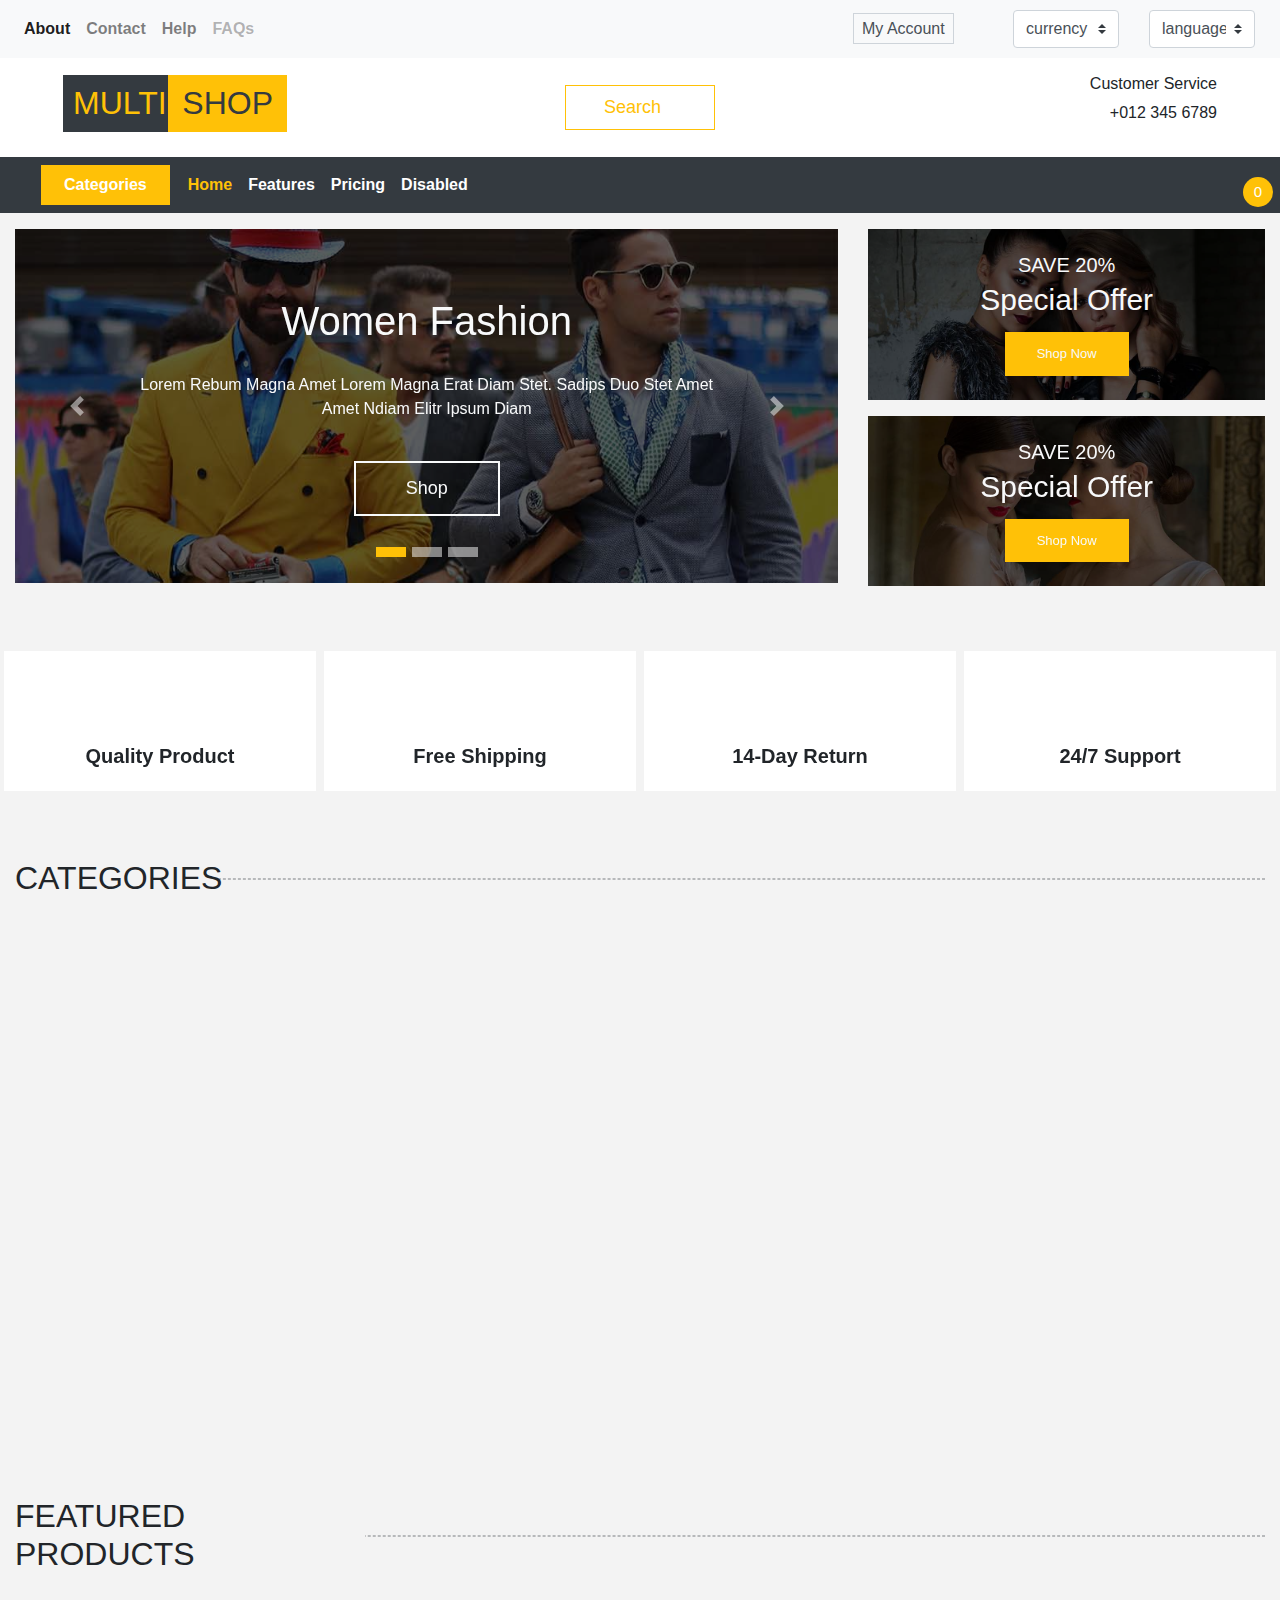
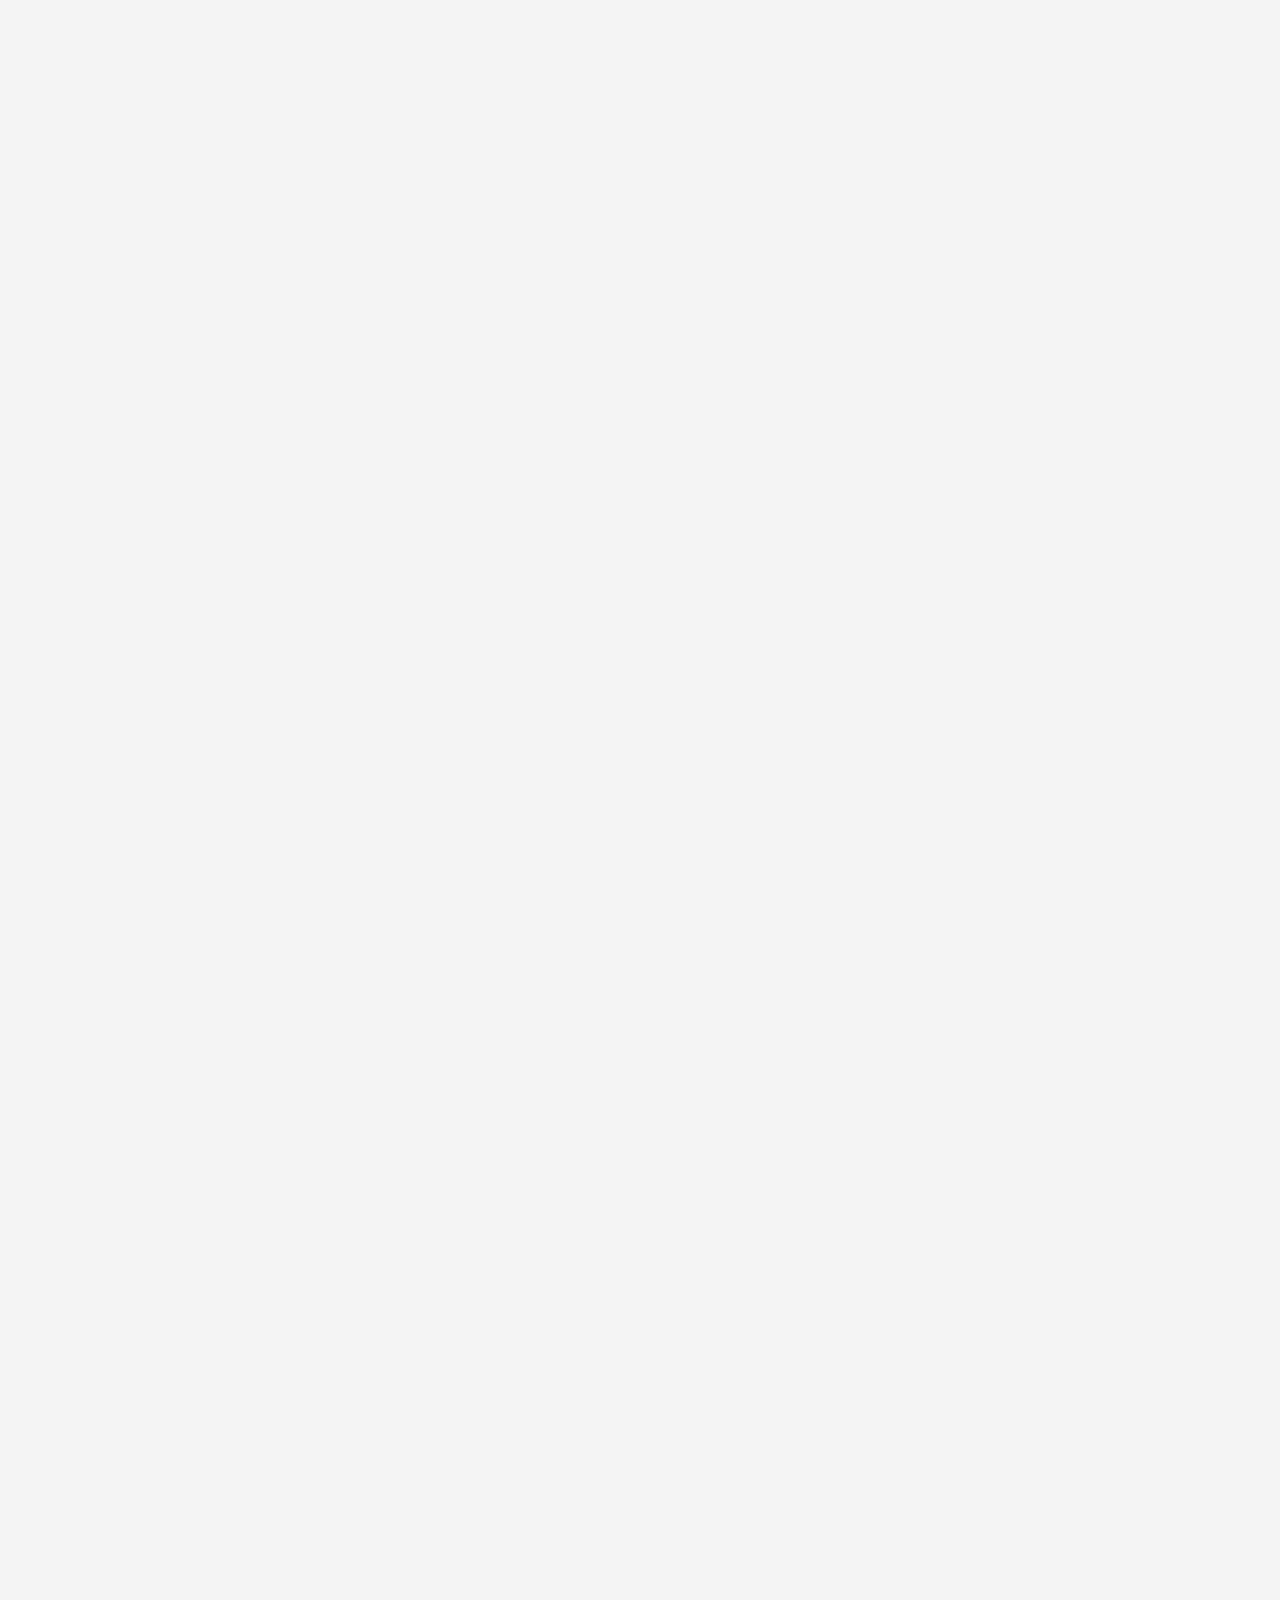
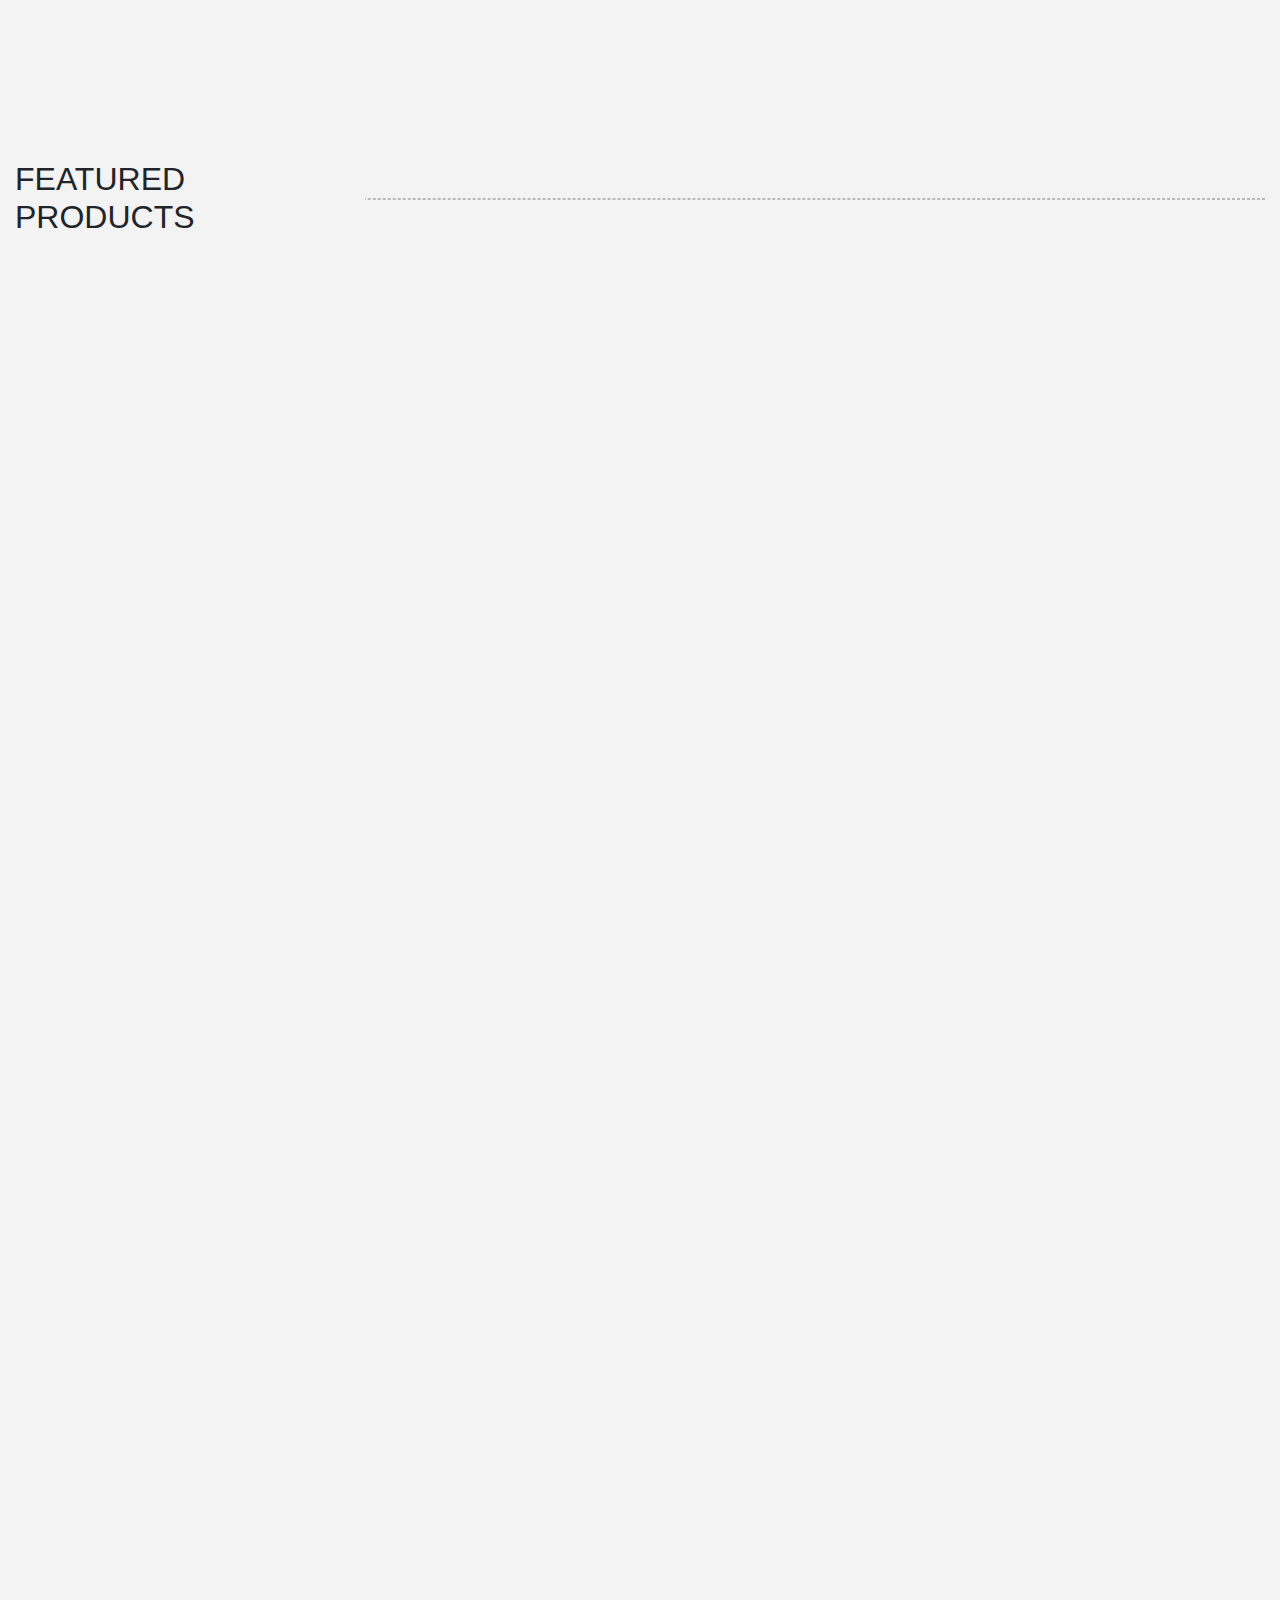
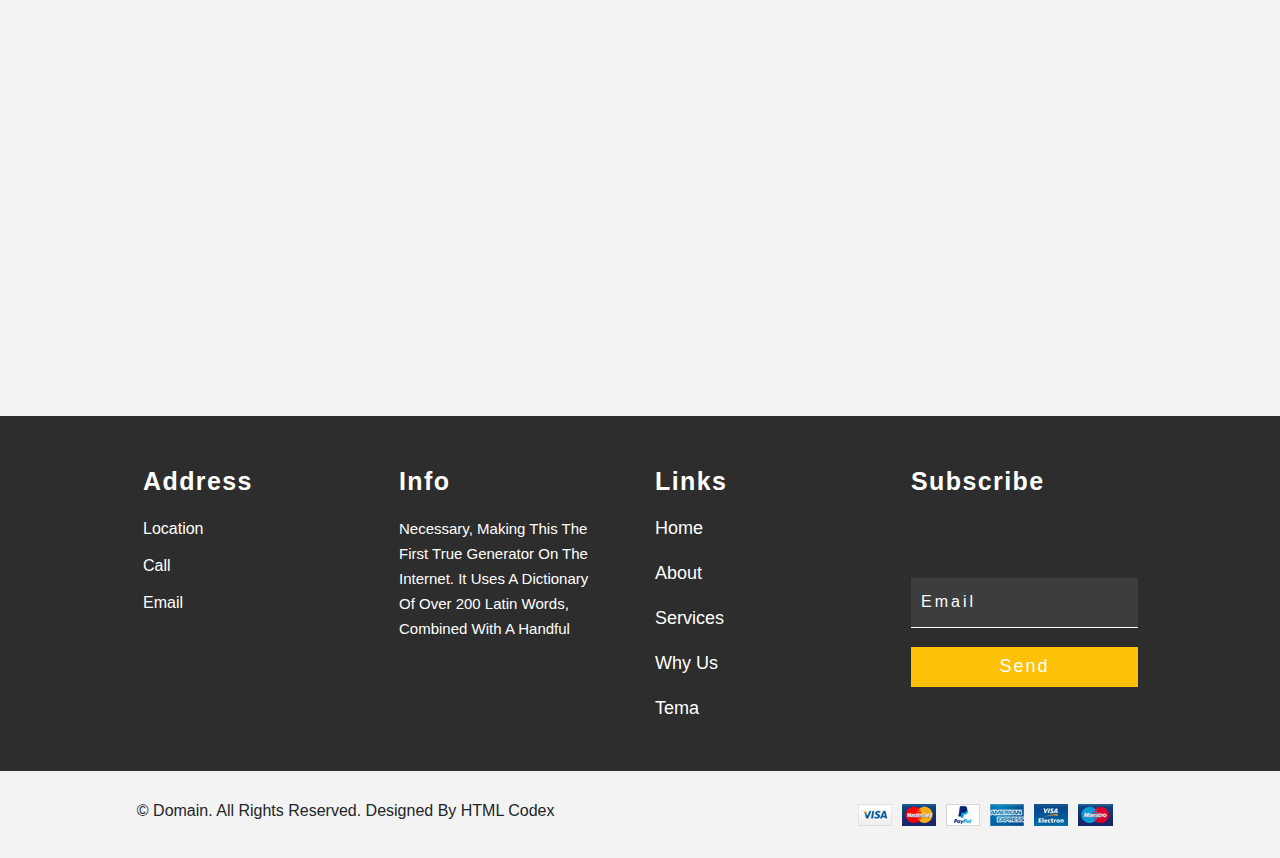
<file: index.html>
<!DOCTYPE html>
<html lang="en">
<head>
    <meta charset="UTF-8">
    <meta name="viewport" content="width=device-width, initial-scale=1.0">
    <title>MULTI SHOP</title>

    <!-- google font  -->

    <!-- font awesome -->
    <link rel="stylesheet" href="https://cdnjs.cloudflare.com/ajax/libs/font-awesome/6.5.1/css/all.min.css" integrity="sha512-DTOQO9RWCH3ppGqcWaEA1BIZOC6xxalwEsw9c2QQeAIftl+Vegovlnee1c9QX4TctnWMn13TZye+giMm8e2LwA==" crossorigin="anonymous" referrerpolicy="no-referrer" />
    <!-- link style bootstrap -->
    <link rel="stylesheet" href="https://cdn.jsdelivr.net/npm/bootstrap@4.0.0/dist/css/bootstrap.min.css" integrity="sha384-Gn5384xqQ1aoWXA+058RXPxPg6fy4IWvTNh0E263XmFcJlSAwiGgFAW/dAiS6JXm" crossorigin="anonymous">

    <!-- Aos -->
    <link rel="stylesheet" href="https://unpkg.com/aos@next/dist/aos.css" />

    <!-- swiper slider  -->
    <link rel="stylesheet" href="https://cdn.jsdelivr.net/npm/swiper@11.0.5/swiper-bundle.min.css">

    <!-- link style -->
    <link rel="stylesheet" href="css/meadia.css">
    <link rel="stylesheet" href="css/style.css">
</head>
<body>
    

    <!-- mass Add to Card -->
    <div class="MassAddToCard">
        <!-- <div class="TextMass">
            <h3>Added to cart</h3>
            <span class="boed"></span>
        </div> -->
    </div>

    <!-- header -->

    <div class="container-fluid bg-light m-10 ">
        <div class="row navbarlist">
            <nav class="col navbar navbar-expand-lg navbar-light ">
                <button class="navbar-toggler" type="button" data-toggle="collapse" data-target="#navbarNavHo" aria-controls="navbarNav" aria-expanded="false" aria-label="Toggle navigation">
                    <span class="navbar-toggler-icon"></span>
                </button>
                <div class="collapse navbar-collapse" id="navbarNavHo">
                    <ul class="navbar-nav">
                        <li class="nav-item active">
                            <a class="nav-link" href="index.html">About <span class="sr-only">(current)</span></a>
                        </li>
                        <li class="nav-item">
                            <a class="nav-link" href="Contact.html">Contact</a>
                        </li>
                        <li class="nav-item">
                            <a class="nav-link" href="#">help</a>
                        </li>
                        <li class="nav-item">
                            <a class="nav-link disabled" href="#">FAQs</a>
                        </li>
                    </ul>
                </div>
            </nav>
            <div class=" d-flex listselect d-inline-flex align-items-center ">
                <div class="col">
                    <div class="searchLink">
                        <span id="Account">my Account <i class="fa-solid fa-caret-down"></i></span>
                        <div class="linkAcount">
                            <a href="login.html">log in</a>
                            <a href="regestar.html">sign up</a>
                        </div>                     
                    </div>
                </div>
                <div class="col">
                    <select class="custom-select">
                        <option hidden>currency</option>
                        <option value="usd">usd</option>
                        <option value="=eur">eur</option>
                        <option value="Gpb">Gpb</option>
                        <option value="Cad">Cad</option>
                    </select>
                </div>
                <div class="col">
                    <select class="custom-select">
                        <option hidden>language</option>
                        <option value="Ar">Ar</option>
                        <option value="=En">En</option>
                        <option value="Rus">Rus</option>
                    </select>
                </div>
            </div> 
        </div>
        
    </div>


    <!-- link search -->
    <div class="container-fluid headertitle ">
        <div class="row align-items-center boxTitle bg-white py-3 px-xl-5 d-lg-flex">
            <div class="col-lg-4 title">
                <a  style="text-decoration: none;"  href=""><h2 class="titleco">MULTI <span>SHOP</span></h2></a>
            </div>
            <div class="col-lg-4 align-items-center searchItem">
                <nav class="navbar navbar-light">
                    <a href="search.html">  
                        <i   class="fa-solid fa-magnifying-glass mr-3"></i>
                        search
                    </a>
                </nav>
            </div>
            <div class="col-lg-4 text-align-center text-right contactTitle">
                <h6>Customer Service</h6>
                <p>+012 345 6789</p>
            </div>
        </div>
    </div>

    

    <!--  -->
    <div class="container-fluid nav-baree  bg-dark">
        <div class="listbr" >
                <nav class="navbar navbar-expand-lg navbar-light ">
                    <button class="navbar-toggler" type="button" data-toggle="collapse" data-target="#navbarNav" aria-controls="navbarNav" aria-expanded="false" aria-label="Toggle navigation">
                        <span class="navbar-toggler-icon"></span>
                    </button>
                    <div class="collapse navbar-collapse " id="navbarNav">
                        <ul class="navbar-nav">
                            <li id="Navlist" class="nav-item categories  active">
                                <a class="nav-link  text-white" href="#">
                                    <i class="fa-solid fa-bars"></i>
                                    categories
                                    <i id="iconArr" class="fa-solid fa-caret-down"></i>
                                </a>
                                <ul class="navList">
                                    <li><a href="">home</a></li>
                                    <li><a href="shop.html">shop</a></li>
                                    <li><a href="">Features</a></li>
                                    <li><a href="">Pricing</a></li>
                                    <li><a href="">Disabled</a></li>
                                </ul>
                            </li>
                            <li class="nav-item active">
                                <a class="nav-link activerr text-warning text-white" href="#">Home <span class="sr-only">(current)</span></a>
                            </li>
                            <li class="nav-item">
                                <a class="nav-link text-white" href="#">Features</a>
                            </li>
                            <li class="nav-item">
                                <a class="nav-link text-white" href="#">Pricing</a>
                            </li>
                            <li class="nav-item">
                                <a class="nav-link text-white" href="#">Disabled</a>
                            </li>
                        </ul>
                    </div>
                </nav>
                <div class="iconshop d-flex ">
                    <div class="ShowAccuont">
                        <a class="text-white mr-5" href="" >
                            <i class="fa-solid fa-user"></i>
                            Account</a>
                    </div>
                    <div class="lave iconsh ">
                        <i class="fa-solid fa-heart"></i>
                    </div>
                    <div class="shoping iconsh">
                        <i onclick="ShowListCard()" class="fa-solid fa-cart-arrow-down"></i>
                        <span id="Shop">0</span>
                    </div>
                </div>
            </div>
    </div>
    <!-- header -->
    <div class="container-fluid headermain head mt-3">
        <div class="row " data-aos="zoom-in">
            <div class="col-lg-8 mb-3 ">
                <!-- <img src="upload/img/carousel-2.jpg" alt=""> -->
                <div id="carouselExampleIndicators" class="carousel slide headimg" data-ride="carousel">
                    <ol class="carousel-indicators">
                        <li data-target="#carouselExampleIndicators" data-slide-to="0" class="active"></li>
                        <li data-target="#carouselExampleIndicators" data-slide-to="1"></li>
                        <li data-target="#carouselExampleIndicators" data-slide-to="2"></li>
                    </ol>
                    <div class="carousel-inner">
                        <div class="carousel-item active">
                        <img class="d-block w-100" src="upload/img/carousel-1.jpg" alt="First slide">
                    </div>
                    <div class="carousel-item">
                        <img class="d-block w-100" src="upload/img/carousel-2.jpg" alt="Second slide">
                    </div>
                    <div class="carousel-item">
                        <img class="d-block w-100" src="upload/img/carousel-3.jpg" alt="Third slide">
                    </div>
                    </div>
                    <a class="carousel-control-prev" href="#carouselExampleIndicators" role="button" data-slide="prev">
                        <span class="carousel-control-prev-icon" aria-hidden="true"></span>
                        <span class="sr-only">Previous</span>
                    </a>
                    <a class="carousel-control-next" href="#carouselExampleIndicators" role="button" data-slide="next">
                        <span class="carousel-control-next-icon" aria-hidden="true"></span>
                        <span class="sr-only">Next</span>
                    </a>
                    <div class="text">
                        <h4>Women Fashion</h4>
                        <p>Lorem rebum magna amet lorem magna erat diam stet. Sadips duo stet amet amet ndiam elitr ipsum diam</p>
                        <a href="#">shop</a>
                    </div>
                </div>
                
            </div>
            <div class="col-lg-4 offerimg">
                <div class="img1">
                    <img src="upload/img/offer-1.jpg" alt="">
                    <div class="text">
                        <h4>SAVE 20%</h4>
                        <p>Special Offer</p>
                        <a href="#">shop Now</a>
                    </div>
                </div>
                <div class="img2 mt-3">
                    <img  src="upload/img/offer-2.jpg" alt="">
                    <div class="text">
                        <h4>SAVE 20%</h4>
                        <p>Special Offer</p>
                        <a href="#">shop Now</a>
                    </div>
                </div>
            </div>
        </div>
    </div>

    <!-- details shoping -->

    <div class="container-fluid details-shoping mt-5 mb-5">
        <div class="row  pb-3 d-flex"  data-aos="zoom-in">
            <div class="m-1 col-lg-3 col-md-6 col-sm-12 pb-1 box ">
                <i class="fa-solid fa-check"></i>
                <p>Quality Product</p>
            </div>
            <div class=" m-1 col-lg-3 col-md-6 col-sm-12 pb-1 box ">
                <i class="fa-solid fa-truck-fast"></i>
                <p>Free Shipping</p>
            </div>
            <div class="m-1 col-lg-3 col-md-6 col-sm-12 pb-1 box ">
                <i class="fa-solid fa-right-left"></i>
                <p>14-Day Return</p>
            </div>
            <div class="m-1  col-lg-3 col-md-6 col-sm-12 pb-1 box ">
                <i class="fa-solid fa-phone-volume"></i>
                <p>24/7 Support</p>
            </div>
        </div>
    </div>


    <!-- CATEGORIES shop -->
    <div class="container-fluid mt-3 mb-5 prodectsShop">
        <div class="titleShop mb-3"> 
            <h2>CATEGORIES</h2>
        </div>
        <div class="p-3 m-auto CategorieShop row  pb-3 d-flex">
            <!-- <div class="m-1 col-lg-3 col-md-6 col-sm-12 pb-1  box d-flex align-items-center justify-content-center ">
                <div class="cateImg w-50">
                    <img class="w-100 " src="upload/img/product-1.jpg" alt="">
                </div>
                <div class="text w-50">
                    <h6>Category Name</h6>
                    <p>100 Products</p>
                </div>
            </div> -->

        </div>
    </div>

    <!-- prodectes to card -->
    <div class="container-fluid mt-3 mb-5 prodectesToCard">
        <div class="titleShop mt-5 mb-5"> 
            <h2>FEATURED PRODUCTS</h2>
        </div>
        <div class="p-3 m-auto prodectesCard prodectesCard1 row mt-5 pb-3 w-100">
            


        </div>
        </div>
    </div>



    
    <!-- Add to Card -->

    <div class="AddToCardHtml"  >
        <div class="listProdect">
            <div class="AddCard">
                <!-- <div class="AddCardoxs">
                    <div class="cateImg">
                        <img class=" " src="upload/img/product-1.jpg" alt="">
                    </div>
                    <div class="text ">
                        <h6>Product Name Goes Here</h6>
                        <p>$123.00 $123.00</p>
                    </div>
                    <div class="count">
                        <input type="range" onchange="" value="1" min="1" max="10" name="" id="">
                        <div class="total">
                            <p>${totalPrice}</p>
                        </div>
                    </div>
                </div>     -->
            </div>
            <div class="buttonCard">
                <button onclick="CancelListBrodect()" class="Cancel" type="button">Cancel</button>
                <p class=" fs-1 p-0 m-0 fw-bold" id="totalpriceCard"></p>
                <button class="ViewProdects" onclick="ViewProdectss()" type="button">ViewProdects</button>
            </div>
        </div>
    </div>


    <!-- imgs Offer -->
    <div class="container-fluid imgsOffer mt-3 mb-3">
        <div class="row offerimg" data-aos="zoom-in-up">
            <div class="img1 col-md-6 mt-3 mb-3">
                <img class="w-100" src="upload/img/offer-1.jpg" alt="">
                <div class="text">
                    <h4>SAVE 20%</h4>
                    <p>Special Offer</p>
                    <a href="#">shop Now</a>
                </div>
            </div>
            <div  class="img2 col-md-6 mt-3 mb-3">
                <img class="w-100"  src="upload/img/offer-2.jpg" alt="">
                <div class="text">
                    <h4>SAVE 20%</h4>
                    <p>Special Offer</p>
                    <a href="#">shop Now</a>
                </div>
            </div>
        </div>
    </div>

<!-- prodectes to card -->
    <div class="container-fluid mt-3 mb-5 prodectesToCard">
        <div class="titleShop mt-5 mb-5"> 
            <h2>FEATURED PRODUCTS</h2>
        </div>
        <div class="p-3 m-auto prodectesCard  prodectesCardOffer row mt-5 pb-3 d-flex">
            

            
        </div>
        </div>
    </div>


    <!-- prodectes to card -->
    <div class="container-fluid prodectesToCard  mt-3 mb-5 d-none">
        <div class="titleShop mb-5 mt-5 "> 
            <h2>RECENT PRODUCTS</h2>
        </div>
        <div class="p-3 m-auto prodectesCard searchProdectesCard row mt-5  pb-3 d-flex">
    
        </div>
        </div>
    </div>




    <!-- show Data Detaills -->
    <div class="ShowDataDetaills w-100 h-100 bg-white d-flex">
        <i onclick="cansel()" class="fa-solid fa-xmark iconCansel"></i>
        <div class="ShowData">
                
        </div>
    </div>



<!-- swiper slider -->
    <div class="container-fluid slideOffer mb-5" data-aos="zoom-in">
        <!-- Slider main container -->
        <div class="swiper">
            <div class="swiper-wrapper">
                <div class="swiper-slide">
                    <img src="upload/img/vendor-1.jpg" alt="">
                </div>
                <div class="swiper-slide">
                    <img src="upload/img/vendor-2.jpg" alt="">
                </div>
                <div class="swiper-slide">
                    <img src="upload/img/vendor-3.jpg" alt="">
                </div>
                <div class="swiper-slide">
                    <img src="upload/img/vendor-4.jpg" alt="">
                </div>
                <div class="swiper-slide">
                    <img src="upload/img/vendor-5.jpg" alt="">
                </div>
                <div class="swiper-slide">
                    <img src="upload/img/vendor-6.jpg" alt="">
                </div>
                <div class="swiper-slide">
                    <img src="upload/img/vendor-7.jpg" alt="">
                </div>
                <div class="swiper-slide">
                    <img src="upload/img/vendor-8.jpg" alt="">
                </div>
            </div>
        </div>
    </div>

        <!-- start footer  -->
<footer>
    <div class="footer row">
        <div class="box col-lg-3">
            <div class="titel">
                <h5>Address</h5>
                <a href="">
                    <i class="fa-solid fa-location-dot"></i>
                    Location
                </a>
                <a href="">
                    <i class="fa-solid fa-phone"></i>
                    Call
                </a>
                <a href="">
                    <i class="fa-solid fa-envelope"></i>
                    Email
                </a>
            </div>
            <div class="icon">
                <a href=""><i class="fa-brands fa-facebook"></i></a>
                <a href=""><i class="fa-brands fa-twitter"></i></a>
                <a href=""><i class="fa-brands fa-linkedin"></i></a>
                <a href=""><i class="fa-brands fa-instagram"></i></a>
                <a href=""><i class="fa-brands fa-youtube"></i></a>
            </div>
        </div>
        <div class="box col-lg-3">
            <h5>Info</h5>
            <p>necessary, making this the first true generator on the Internet. It uses a dictionary of over 200 Latin words, combined with a handful</p>
        </div>
        <div class="box col-lg-3">
            <h5>Links</h5>
            <a href="">Home</a>
            <a href="">About</a>
            <a href="">services</a>
            <a href="">why Us</a>
            <a href="">tema</a>
        </div>
        <div class="box col-lg-3 boxContact">
            <h5>Subscribe</h5>
            <form action="">
                <input type="email" placeholder="Email" value="">
                <input type="submit" value="Send">
            </form>
            <div class="followUs">
                <i class="fa-brands fa-square-facebook"></i>
                <i class="fa-brands fa-instagram"></i>
                <i class="fa-brands fa-twitter"></i>  
                <i class="fa-brands fa-youtube"></i>
                <i class="fa-brands fa-whatsapp"></i>
            </div>
        </div>
    </div>
</footer>
<div class="copy-right row">
    <h6 col>© Domain. All Rights Reserved. Designed by HTML Codex</h6>
    <img col src="upload/img/payments.png" alt="">
</div>
<!-- end footer -->
    



















































    <script src="https://cdn.jsdelivr.net/npm/swiper@11.0.5/swiper-bundle.min.js"></script>
    <script src="https://code.jquery.com/jquery-3.2.1.slim.min.js" integrity="sha384-KJ3o2DKtIkvYIK3UENzmM7KCkRr/rE9/Qpg6aAZGJwFDMVNA/GpGFF93hXpG5KkN" crossorigin="anonymous"></script>
    <script src="https://cdn.jsdelivr.net/npm/popper.js@1.12.9/dist/umd/popper.min.js" integrity="sha384-ApNbgh9B+Y1QKtv3Rn7W3mgPxhU9K/ScQsAP7hUibX39j7fakFPskvXusvfa0b4Q" crossorigin="anonymous"></script>
    <script src="https://cdn.jsdelivr.net/npm/bootstrap@4.0.0/dist/js/bootstrap.min.js" integrity="sha384-JZR6Spejh4U02d8jOt6vLEHfe/JQGiRRSQQxSfFWpi1MquVdAyjUar5+76PVCmYl" crossorigin="anonymous"></script>
    <!--  index js  -->
    <script src="js/index.js"></script>
    <!-- Aso -->
    <script src="https://unpkg.com/aos@next/dist/aos.js"></script>
    <script>
        AOS.init({
            offset: 80,
            duration: 1500,
            delay: 100,
            easing: 'ease', 
            offset: 120,
        });
    </script>
</body>
</html>
</file>
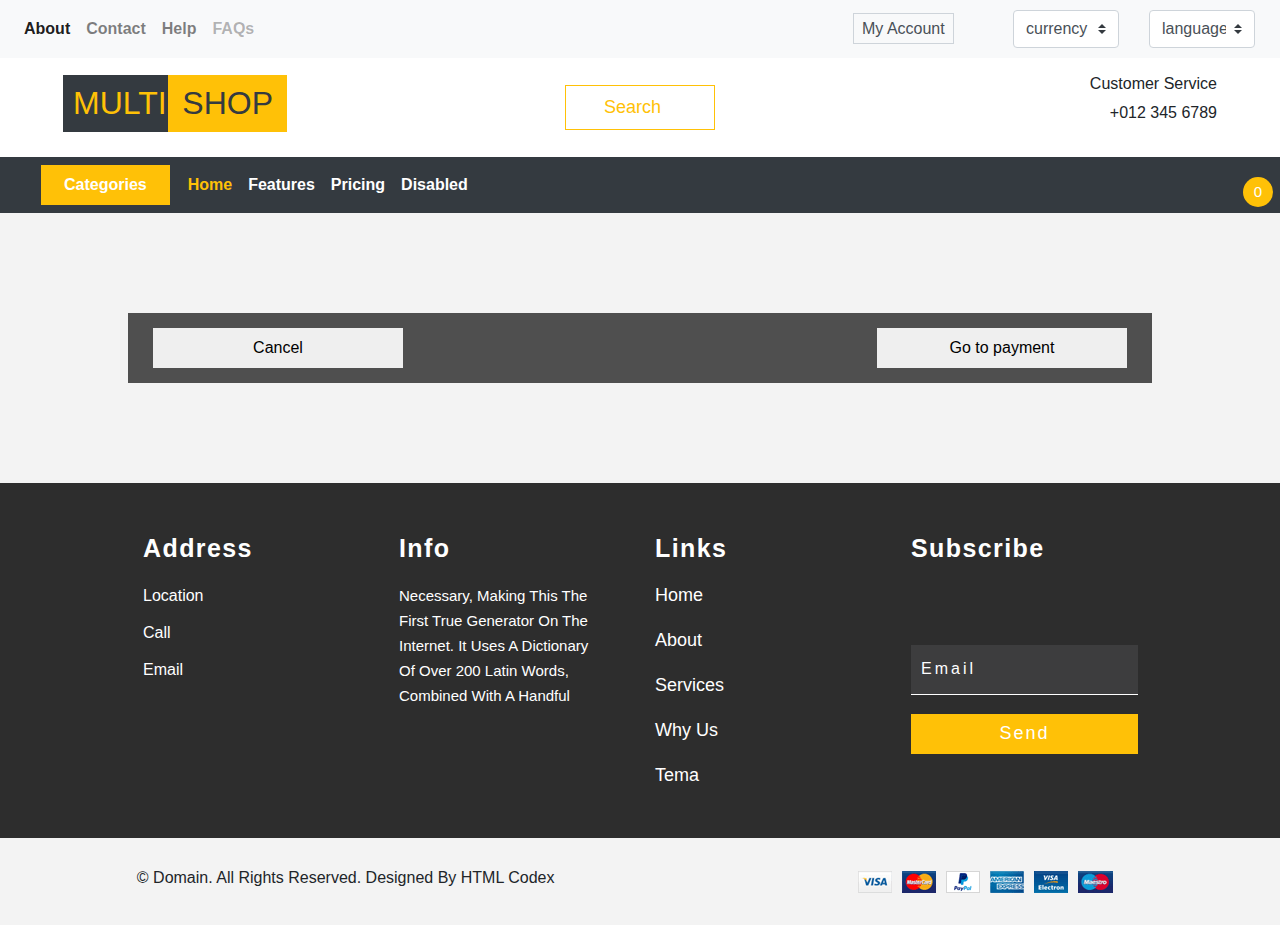
<file: checkProdectss.html>
<!DOCTYPE html>
<html lang="en">
<head>
    <meta charset="UTF-8">
    <meta name="viewport" content="width=device-width, initial-scale=1.0">
    <title>MULTI SHOP</title>

    <!-- google font  -->

    <!-- font awesome -->
    <link rel="stylesheet" href="https://cdnjs.cloudflare.com/ajax/libs/font-awesome/6.5.1/css/all.min.css" integrity="sha512-DTOQO9RWCH3ppGqcWaEA1BIZOC6xxalwEsw9c2QQeAIftl+Vegovlnee1c9QX4TctnWMn13TZye+giMm8e2LwA==" crossorigin="anonymous" referrerpolicy="no-referrer" />
    <!-- link style bootstrap -->
    <link rel="stylesheet" href="https://cdn.jsdelivr.net/npm/bootstrap@4.0.0/dist/css/bootstrap.min.css" integrity="sha384-Gn5384xqQ1aoWXA+058RXPxPg6fy4IWvTNh0E263XmFcJlSAwiGgFAW/dAiS6JXm" crossorigin="anonymous">

    <!-- swiper slider  -->
    <link rel="stylesheet" href="https://cdn.jsdelivr.net/npm/swiper@11.0.5/swiper-bundle.min.css">

    <!-- link style -->
    <link rel="stylesheet" href="css/meadia.css">
    <link rel="stylesheet" href="css/style.css">
</head>
<body>
    

    <!-- mass Add to Card -->
    <div class="MassAddToCard">
        <!-- <div class="TextMass">
            <h3>Added to cart</h3>
            <span class="boed"></span>
        </div> -->
    </div>





    <!-- header -->

    <div class="container-fluid bg-light m-10 ">
        <div class="row navbarlist">
            <nav class="col navbar navbar-expand-lg navbar-light ">
                <button class="navbar-toggler" type="button" data-toggle="collapse" data-target="#navbarNavHo" aria-controls="navbarNav" aria-expanded="false" aria-label="Toggle navigation">
                    <span class="navbar-toggler-icon"></span>
                </button>
                <div class="collapse navbar-collapse" id="navbarNavHo">
                    <ul class="navbar-nav">
                        <li class="nav-item active">
                            <a class="nav-link" href="index.html">About <span class="sr-only">(current)</span></a>
                        </li>
                        <li class="nav-item">
                            <a class="nav-link" href="Contact.html">Contact</a>
                        </li>
                        <li class="nav-item">
                            <a class="nav-link" href="Contact.html">help</a>
                        </li>
                        <li class="nav-item">
                            <a class="nav-link disabled" href="FAQs.html">FAQs</a>
                        </li>
                    </ul>
                </div>
            </nav>
            <div class=" d-flex listselect d-inline-flex align-items-center ">
                <div class="col">
                    <div class="searchLink">
                        <span id="Account">my Account <i class="fa-solid fa-caret-down"></i></span>
                        <div class="linkAcount">
                            <a href="login.html">log in</a>
                            <a href="regestar.html">sign up</a>
                        </div>                     
                    </div>
                </div>
                <div class="col">
                    <select class="custom-select">
                        <option hidden>currency</option>
                        <option value="usd">usd</option>
                        <option value="=eur">eur</option>
                        <option value="Gpb">Gpb</option>
                        <option value="Cad">Cad</option>
                    </select>
                </div>
                <div class="col">
                    <select class="custom-select">
                        <option hidden>language</option>
                        <option value="Ar">Ar</option>
                        <option value="En">En</option>
                        <option value="Rus">Rus</option>
                    </select>
                </div>
            </div> 
        </div>
        
    </div>


    <!-- link search -->
    <div class="container-fluid headertitle ">
        <div class="row align-items-center boxTitle bg-white py-3 px-xl-5 d-lg-flex">
            <div class="col-lg-4 title">
                <a style="text-decoration: none;"  href=""><h2 class="titleco">MULTI <span>SHOP</span></h2></a>
            </div>
            <div class="col-lg-4 align-items-center searchItem">
                <nav class="navbar navbar-light">
                    <a href="search.html">  
                        <i   class="fa-solid fa-magnifying-glass mr-3"></i>
                        search
                    </a>
                </nav>
            </div>
            <div class="col-lg-4 text-align-center text-right contactTitle">
                <h6>Customer Service</h6>
                <p>+012 345 6789</p>
            </div>
        </div>
    </div>

    

    <!--  -->
    <div class="container-fluid nav-baree  bg-dark">
        <div class="listbr" >
                <nav class="navbar navbar-expand-lg navbar-light ">
                    <button class="navbar-toggler" type="button" data-toggle="collapse" data-target="#navbarNav" aria-controls="navbarNav" aria-expanded="false" aria-label="Toggle navigation">
                        <span class="navbar-toggler-icon"></span>
                    </button>
                    <div class="collapse navbar-collapse " id="navbarNav">
                        <ul class="navbar-nav">
                            <li id="Navlist" class="nav-item categories  active">
                                <a class="nav-link  text-white" href="#">
                                    <i class="fa-solid fa-bars"></i>
                                    categories
                                    <i id="iconArr" class="fa-solid fa-caret-down"></i>
                                </a>
                                <ul class="navList">
                                    <li><a href="index.html">home</a></li>
                                    <li><a href="shop.html">shop</a></li>
                                    <li><a href="shop.html">Features</a></li>
                                    <li><a href="shop.html">Pricing</a></li>
                                    <li><a href="shop.html">Disabled</a></li>
                                </ul>
                            </li>
                            <li class="nav-item active">
                                <a class="nav-link activerr text-warning text-white" href="#">Home <span class="sr-only">(current)</span></a>
                            </li>
                            <li class="nav-item">
                                <a class="nav-link text-white" href="shop.html">Features</a>
                            </li>
                            <li class="nav-item">
                                <a class="nav-link text-white" href="shop.html">Pricing</a>
                            </li>
                            <li class="nav-item">
                                <a class="nav-link text-white" href="shop.html">Disabled</a>
                            </li>
                        </ul>
                    </div>
                </nav>
                <div class="iconshop d-flex ">
                    <div class="ShowAccuont">
                        <a class="text-white mr-5" href="" >
                            <i class="fa-solid fa-user"></i>
                            Account</a>
                    </div>
                    <div class="lave iconsh ">
                        <i class="fa-solid fa-heart"></i>
                    </div>
                    <div class="shoping iconsh">
                        <i onclick="ShowListCard()" class="fa-solid fa-cart-arrow-down"></i>
                        <span id="Shop">0</span>
                    </div>
                </div>
            </div>
    </div>
    



    <!-- CATEGORIES shop -->
    <div class="container-fluid mt-3 mb-5 prodectsShop d-none">
        <div class="titleShop mb-3"> 
            <h2>CATEGORIES</h2>
        </div>
        <div class="p-3 m-auto CategorieShop row  pb-3 d-flex">

        </div>
    </div>



    <!-- prodectes to card -->
    <div class="container-fluid mt-3 mb-5 prodectesToCard d-none">
        <div class="titleShop mt-5 mb-5"> 
            <h2>FEATURED PRODUCTS</h2>
        </div>
        <div class="p-3 m-auto prodectesCard prodectesCard1 row mt-5 pb-3 d-flex">
            
        </div>
        </div>
    </div>



    
    <!-- Add to Card -->

    <div class="AddToCardHtml AddToCardcheckHtml">
        <div class="listProdect">
            <div class="AddCard checkprodect">
                
            </div>
            <div class="buttonCard buttonCardcheck">
                <button onclick="Cancellistcheckprodect()" class="Cancel" type="button">Cancel</button>
                <button class="ViewProdects" onclick="Gotopayment()" type="button">Go to payment</button>
            </div>
        </div>
    </div>


    

<!-- prodectes to card -->
    <div class="container-fluid mt-3 mb-5 prodectesToCard d-none">
        <div class="titleShop mt-5 mb-5"> 
            <h2>FEATURED PRODUCTS</h2>
        </div>
        <div class="p-3 m-auto prodectesCard  prodectesCardOffer row mt-5 pb-3 d-flex">
            

            
        </div>
        </div>
    </div>


    <!-- prodectes to card -->
    <div class="container-fluid prodectesToCard  mt-3 mb-5 d-none">
        <div class="titleShop mb-5 mt-5 "> 
            <h2>RECENT PRODUCTS</h2>
        </div>
        <div class="p-3 m-auto prodectesCard searchProdectesCard row mt-5  pb-3 d-flex">
    
        </div>
        </div>
    </div>




    <!-- show Data Detaills -->
    <div class="ShowDataDetaills w-100 h-100 bg-white d-none">
        <i onclick="cansel()" class="fa-solid fa-xmark iconCansel"></i>
        <div class="ShowData">
                
        </div>
    </div>




        <!-- start footer  -->
<footer>
    <div class="footer row">
        <div class="box col-lg-3">
            <div class="titel">
                <h5>Address</h5>
                <a href="">
                    <i class="fa-solid fa-location-dot"></i>
                    Location
                </a>
                <a href="">
                    <i class="fa-solid fa-phone"></i>
                    Call
                </a>
                <a href="">
                    <i class="fa-solid fa-envelope"></i>
                    Email
                </a>
            </div>
            <div class="icon">
                <a href=""><i class="fa-brands fa-facebook"></i></a>
                <a href=""><i class="fa-brands fa-twitter"></i></a>
                <a href=""><i class="fa-brands fa-linkedin"></i></a>
                <a href=""><i class="fa-brands fa-instagram"></i></a>
                <a href=""><i class="fa-brands fa-youtube"></i></a>
            </div>
        </div>
        <div class="box col-lg-3">
            <h5>Info</h5>
            <p>necessary, making this the first true generator on the Internet. It uses a dictionary of over 200 Latin words, combined with a handful</p>
        </div>
        <div class="box col-lg-3">
            <h5>Links</h5>
            <a href="">Home</a>
            <a href="">About</a>
            <a href="">services</a>
            <a href="">why Us</a>
            <a href="">tema</a>
        </div>
        <div class="box col-lg-3 boxContact">
            <h5>Subscribe</h5>
            <form action="">
                <input type="email" placeholder="Email" value="">
                <input type="submit" value="Send">
            </form>
            <div class="followUs">
                <i class="fa-brands fa-square-facebook"></i>
                <i class="fa-brands fa-instagram"></i>
                <i class="fa-brands fa-twitter"></i>  
                <i class="fa-brands fa-youtube"></i>
                <i class="fa-brands fa-whatsapp"></i>
            </div>
        </div>
    </div>
</footer>
<div class="copy-right row">
    <h6 col>© Domain. All Rights Reserved. Designed by HTML Codex</h6>
    <img col src="upload/img/payments.png" alt="">
</div>
<!-- end footer -->
    



















































    <script src="https://cdn.jsdelivr.net/npm/swiper@11.0.5/swiper-bundle.min.js"></script>
    <script src="https://code.jquery.com/jquery-3.2.1.slim.min.js" integrity="sha384-KJ3o2DKtIkvYIK3UENzmM7KCkRr/rE9/Qpg6aAZGJwFDMVNA/GpGFF93hXpG5KkN" crossorigin="anonymous"></script>
    <script src="https://cdn.jsdelivr.net/npm/popper.js@1.12.9/dist/umd/popper.min.js" integrity="sha384-ApNbgh9B+Y1QKtv3Rn7W3mgPxhU9K/ScQsAP7hUibX39j7fakFPskvXusvfa0b4Q" crossorigin="anonymous"></script>
    <script src="https://cdn.jsdelivr.net/npm/bootstrap@4.0.0/dist/js/bootstrap.min.js" integrity="sha384-JZR6Spejh4U02d8jOt6vLEHfe/JQGiRRSQQxSfFWpi1MquVdAyjUar5+76PVCmYl" crossorigin="anonymous"></script>

    <script src="js/index.js"></script>
</body>
</html>
</file>
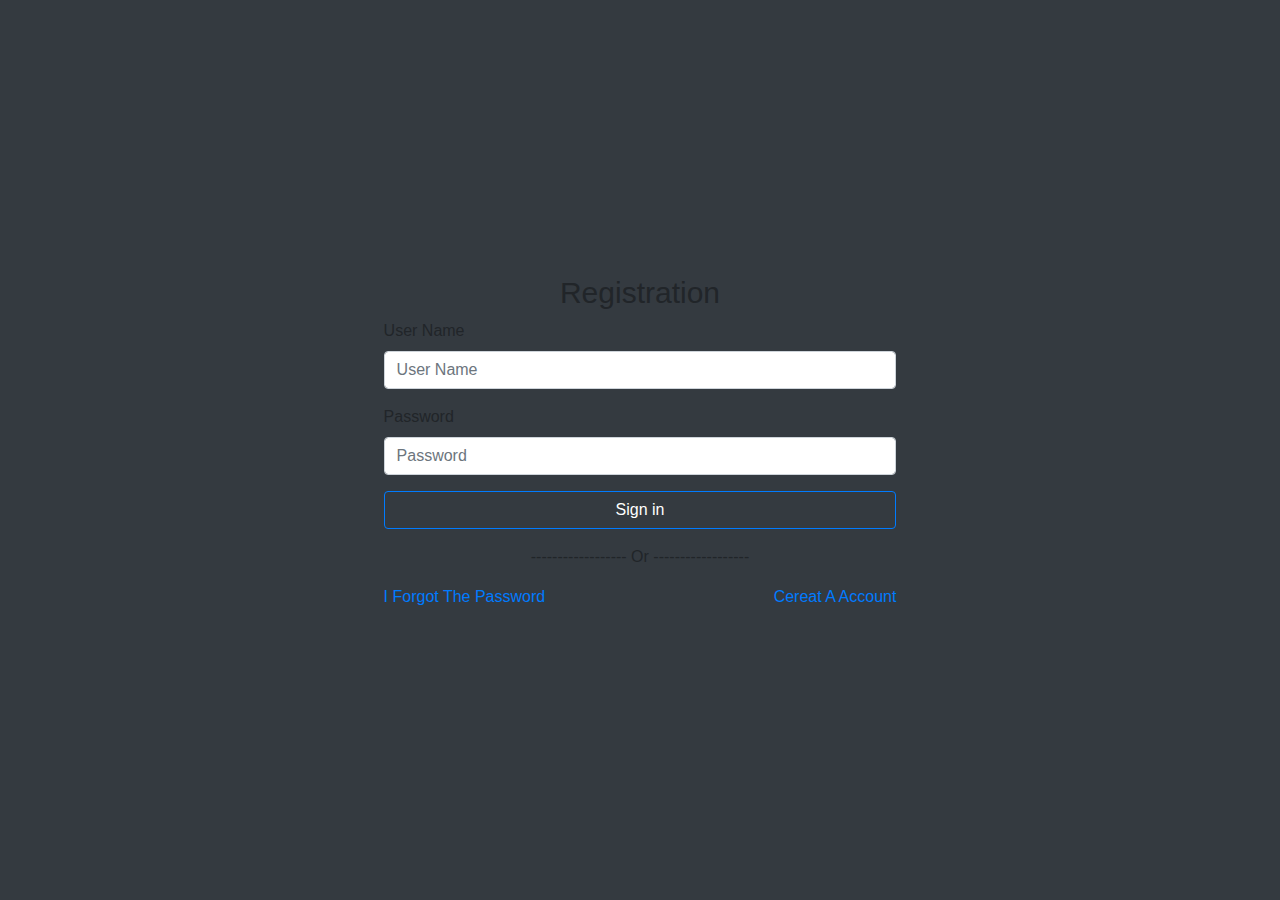
<file: login.html>
<!DOCTYPE html>
<html lang="en">
<head>
    <meta charset="UTF-8">
    <meta name="viewport" content="width=device-width, initial-scale=1.0">
    <title>MULTI SHOP</title>

    <!-- google font  -->

    <!-- font awesome -->
    <link rel="stylesheet" href="https://cdnjs.cloudflare.com/ajax/libs/font-awesome/6.5.1/css/all.min.css" integrity="sha512-DTOQO9RWCH3ppGqcWaEA1BIZOC6xxalwEsw9c2QQeAIftl+Vegovlnee1c9QX4TctnWMn13TZye+giMm8e2LwA==" crossorigin="anonymous" referrerpolicy="no-referrer" />
    <!-- link style bootstrap -->
    <link rel="stylesheet" href="https://cdn.jsdelivr.net/npm/bootstrap@4.0.0/dist/css/bootstrap.min.css" integrity="sha384-Gn5384xqQ1aoWXA+058RXPxPg6fy4IWvTNh0E263XmFcJlSAwiGgFAW/dAiS6JXm" crossorigin="anonymous">

    <!-- swiper slider  -->
    <link rel="stylesheet" href="https://cdn.jsdelivr.net/npm/swiper@11.0.5/swiper-bundle.min.css">

    <!-- link style -->
    <link rel="stylesheet" href="css/meadia.css">
    <link rel="stylesheet" href="css/style.css">
</head>
<body class="h-login">
    

    <div class="container-fluid w-100 h-100 m-auto">
        <div class="row w-100 m-auto h-100 d-flex align-items-center justify-content-center">
            
            <form class="form-login" novalidate>
                <h3 class="d-flex align-items-center">registration</h3>
                <div class="form-row">
                    <div class="form-group col-md-12">
                        <label for="inputEmail4">user name</label>
                        <input id="getuserName" type="name" class="form-control"  placeholder="user name">
                    </div>
                </div>
                <div class="form-row">
                    <div class="form-group col-md-12">
                        <label for="inputPassword4">Password</label>
                        <input id="getPass1" type="password" class="form-control"  placeholder="Password">
                    </div>
                </div>
                <button id="submit-login" type="submit" class="btn btn-primary w-100 bg-dark ">Sign in</button>
                
                <div class="form-row text-align-center form-or mt-3">
                    <div class="form-group col-md-12 form-group-or">
                        <span class="or">------------------ or ------------------</span>
                    </div>
                    <div class="form-group col-md-12 d-flex justify-content-between">
                        <a href="login.html">I forgot the password</a>
                        <a href="regestar.html">Cereat A Account</a>
                    </div>
                </div>
            </form>
        </div>
    </div>













    <script src="https://cdn.jsdelivr.net/npm/swiper@11.0.5/swiper-bundle.min.js"></script>
    <script src="https://code.jquery.com/jquery-3.2.1.slim.min.js" integrity="sha384-KJ3o2DKtIkvYIK3UENzmM7KCkRr/rE9/Qpg6aAZGJwFDMVNA/GpGFF93hXpG5KkN" crossorigin="anonymous"></script>
    <script src="https://cdn.jsdelivr.net/npm/popper.js@1.12.9/dist/umd/popper.min.js" integrity="sha384-ApNbgh9B+Y1QKtv3Rn7W3mgPxhU9K/ScQsAP7hUibX39j7fakFPskvXusvfa0b4Q" crossorigin="anonymous"></script>
    <script src="https://cdn.jsdelivr.net/npm/bootstrap@4.0.0/dist/js/bootstrap.min.js" integrity="sha384-JZR6Spejh4U02d8jOt6vLEHfe/JQGiRRSQQxSfFWpi1MquVdAyjUar5+76PVCmYl" crossorigin="anonymous"></script>


    <script src="js/login.js"></script>
</body>
</html>
</file>
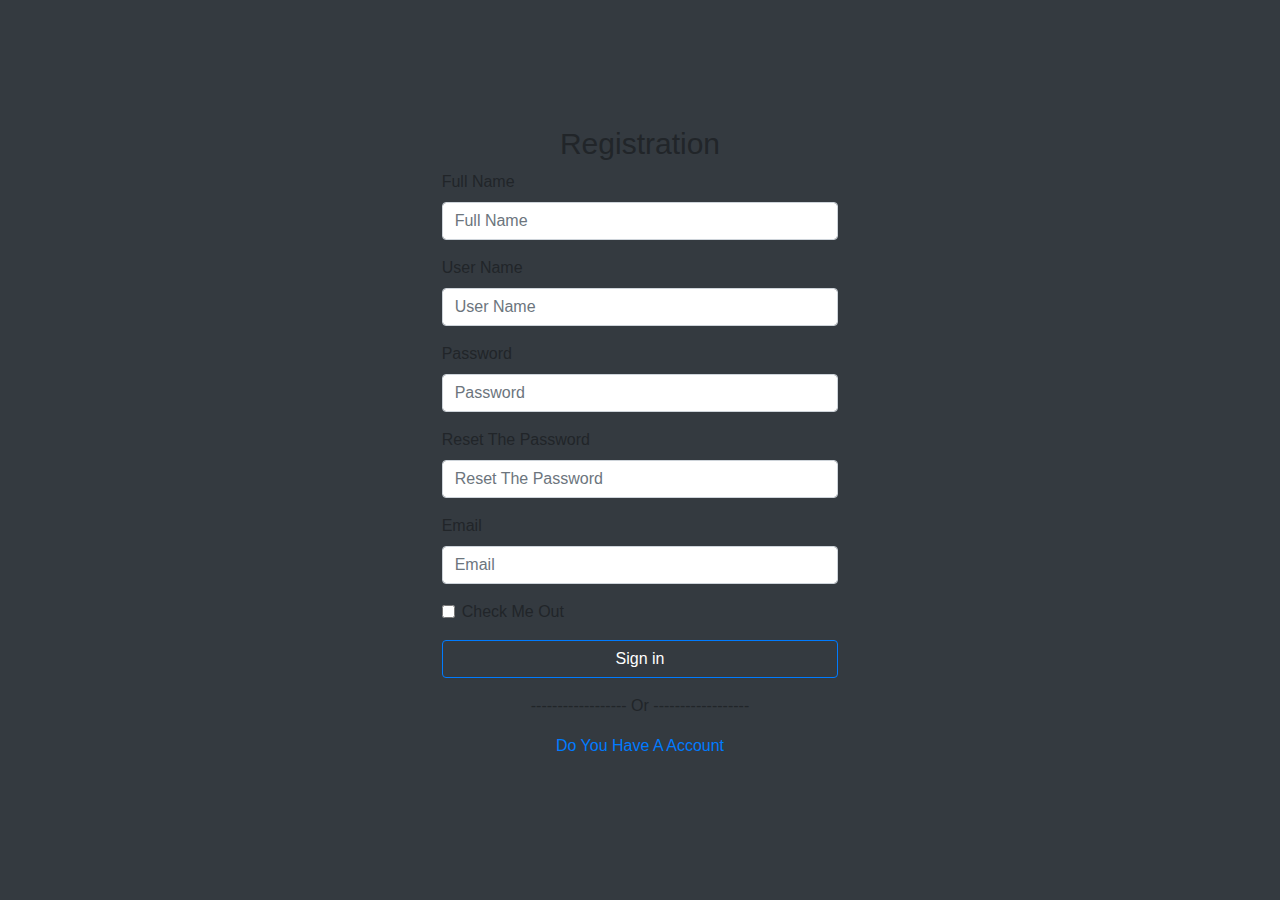
<file: regestar.html>
<!DOCTYPE html>
<html lang="en">
<head>
    <meta charset="UTF-8">
    <meta name="viewport" content="width=device-width, initial-scale=1.0">
    <title>MULTI SHOP</title>

    <!-- google font  -->

    <!-- font awesome -->
    <link rel="stylesheet" href="https://cdnjs.cloudflare.com/ajax/libs/font-awesome/6.5.1/css/all.min.css" integrity="sha512-DTOQO9RWCH3ppGqcWaEA1BIZOC6xxalwEsw9c2QQeAIftl+Vegovlnee1c9QX4TctnWMn13TZye+giMm8e2LwA==" crossorigin="anonymous" referrerpolicy="no-referrer" />
    <!-- link style bootstrap -->
    <link rel="stylesheet" href="https://cdn.jsdelivr.net/npm/bootstrap@4.0.0/dist/css/bootstrap.min.css" integrity="sha384-Gn5384xqQ1aoWXA+058RXPxPg6fy4IWvTNh0E263XmFcJlSAwiGgFAW/dAiS6JXm" crossorigin="anonymous">

    <!-- swiper slider  -->
    <link rel="stylesheet" href="https://cdn.jsdelivr.net/npm/swiper@11.0.5/swiper-bundle.min.css">

    <!-- link style -->
    <link rel="stylesheet" href="css/meadia.css">
    <link rel="stylesheet" href="css/style.css">
</head>
<body class="h-login">
    

    <div class="container-fluid w-100 h-100 m-auto">
        <div class="row w-100 m-auto h-100 d-flex align-items-center justify-content-center">
            
            <form class="form-login" novalidate>
                <h3 class="d-flex align-items-center">registration</h3>
                <div class="form-row">
                    <div class="form-group col-md-12">
                        <label for="inputEmail4">full name</label>
                        <input id="subName" type="name" class="form-control"  placeholder="full name">
                    </div>
                </div>
                <div class="form-row">
                    <div class="form-group col-md-12">
                        <label for="inputEmail4">user name</label>
                        <input id="userName" type="name" class="form-control"  placeholder="user name">
                    </div>
                </div>
                <div class="form-row">
                    <div class="form-group col-md-12">
                        <label for="inputPassword4">Password</label>
                        <input id="subPass1" type="password" class="form-control"  placeholder="Password">
                    </div>
                </div>
                <div class="form-row">
                    <div class="form-group col-md-12">
                        <label for="inputPassword4">Reset the password</label>
                        <input id="subPass2" type="password" class="form-control"  placeholder="Reset the password">
                    </div>
                </div>
                <div class="form-row">
                    <div class="form-group col-md-12">
                        <label for="inputEmail4">Email</label>
                        <input id="subEmail" type="email" class="form-control"  placeholder="Email">
                    </div>
                </div>
                <div class="form-group">
                    <div class="form-check">
                        <input class="form-check-input" type="checkbox" >
                        <label class="form-check-label" for="gridCheck">
                            Check me out
                        </label>
                    </div>
                </div>
                <button id="submit-Registration" type="submit" class="btn btn-primary w-100 bg-dark ">Sign in</button>
                
                <div class="form-row text-align-center form-or mt-3">
                    <div class="form-group col-md-12 form-group-or">
                        <span class="or">------------------ or ------------------</span>
                    </div>
                    <div class="form-group col-md-12">
                        <a href="login.html">do you have a Account</a>
                    </div>
                </div>
            </form>
        </div>
    </div>













    <script src="https://cdn.jsdelivr.net/npm/swiper@11.0.5/swiper-bundle.min.js"></script>
    <script src="https://code.jquery.com/jquery-3.2.1.slim.min.js" integrity="sha384-KJ3o2DKtIkvYIK3UENzmM7KCkRr/rE9/Qpg6aAZGJwFDMVNA/GpGFF93hXpG5KkN" crossorigin="anonymous"></script>
    <script src="https://cdn.jsdelivr.net/npm/popper.js@1.12.9/dist/umd/popper.min.js" integrity="sha384-ApNbgh9B+Y1QKtv3Rn7W3mgPxhU9K/ScQsAP7hUibX39j7fakFPskvXusvfa0b4Q" crossorigin="anonymous"></script>
    <script src="https://cdn.jsdelivr.net/npm/bootstrap@4.0.0/dist/js/bootstrap.min.js" integrity="sha384-JZR6Spejh4U02d8jOt6vLEHfe/JQGiRRSQQxSfFWpi1MquVdAyjUar5+76PVCmYl" crossorigin="anonymous"></script>

    <script src="js/Registration.js"></script>
</body>
</html>
</file>
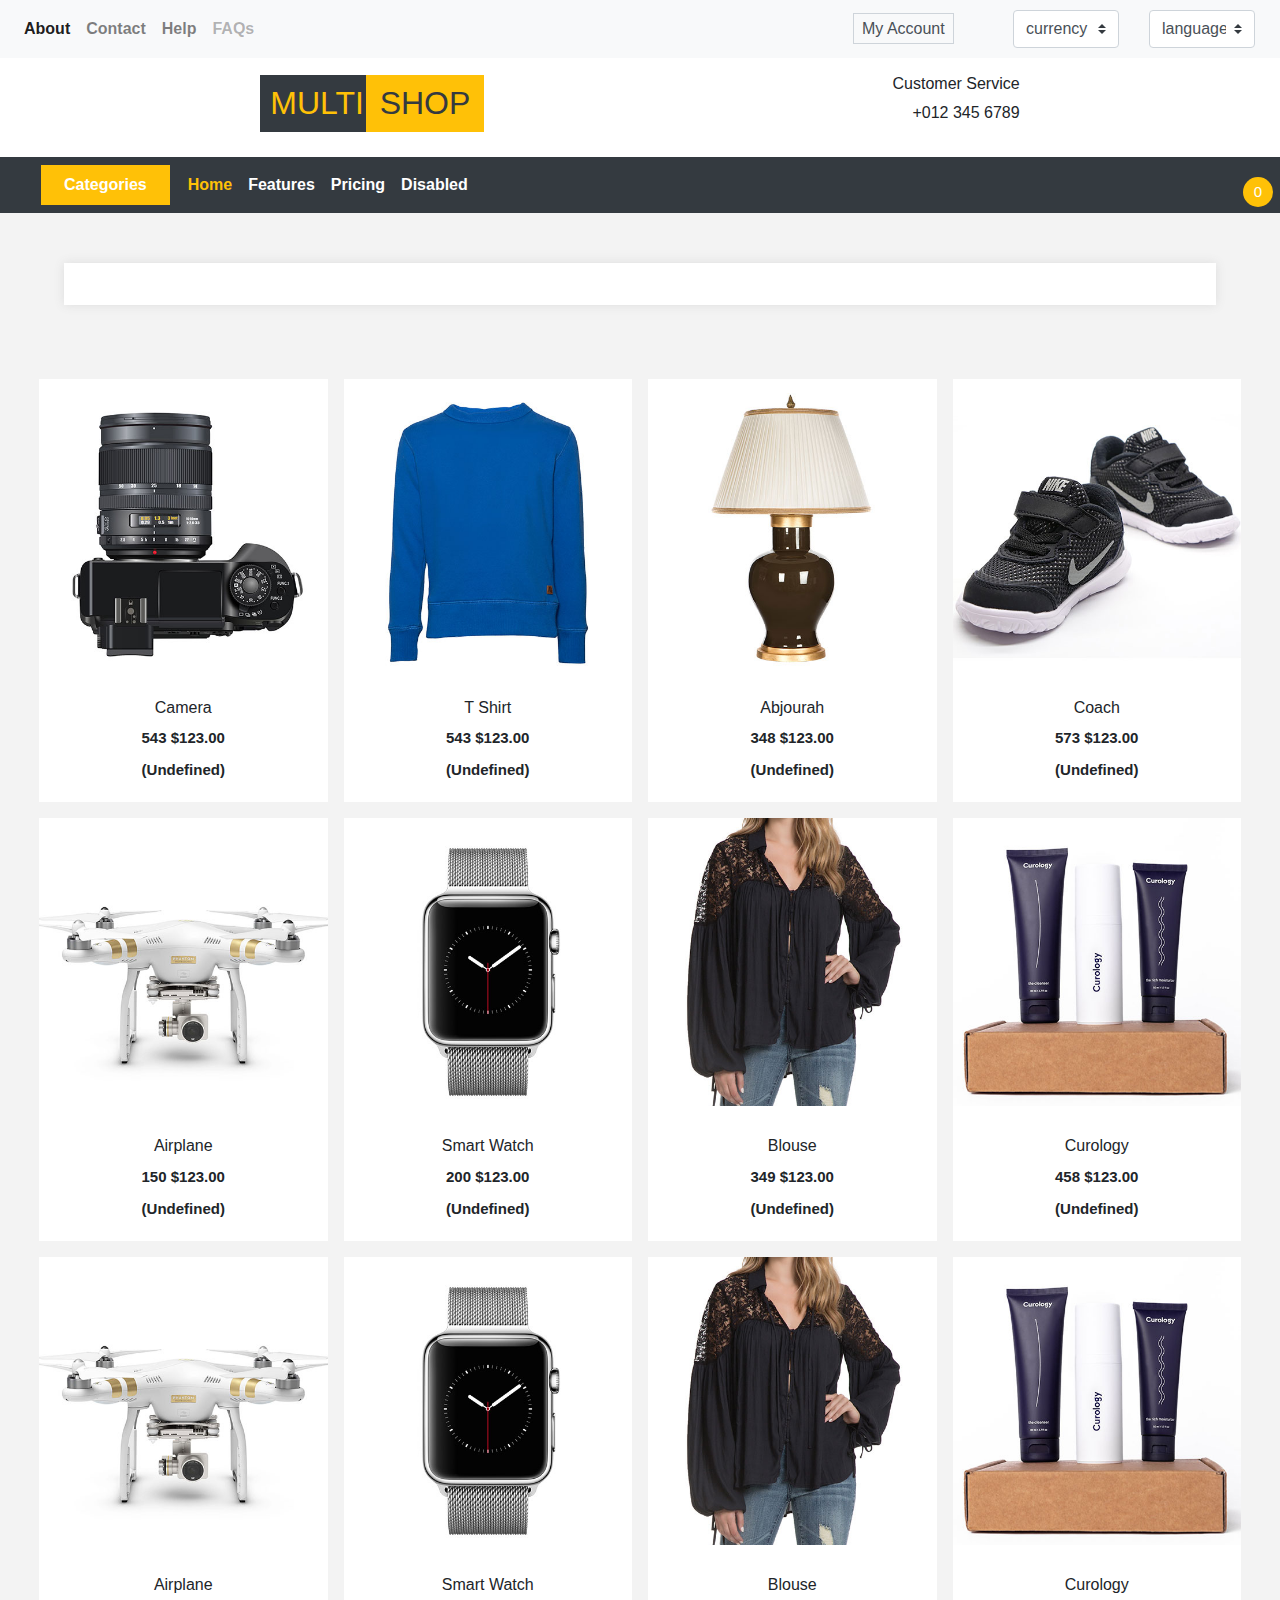
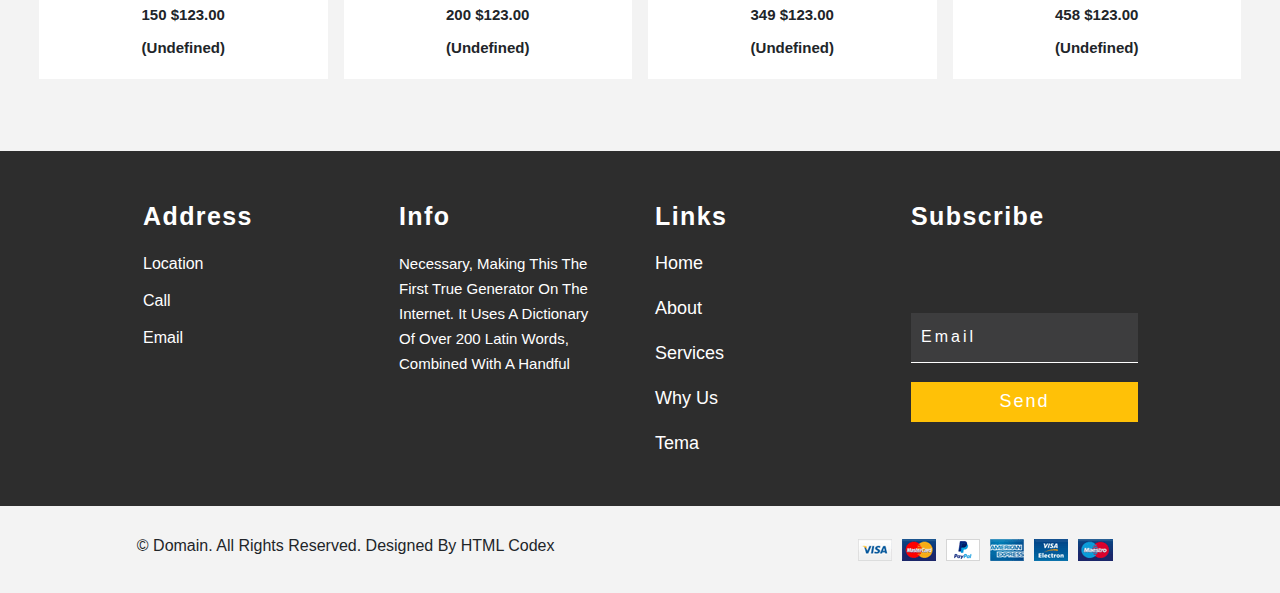
<file: search.html>
<!DOCTYPE html>
<html lang="en">
<head>
    <meta charset="UTF-8">
    <meta name="viewport" content="width=device-width, initial-scale=1.0">
    <title>MULTI SHOP</title>

    <!-- google font  -->

    <!-- font awesome -->
    <link rel="stylesheet" href="https://cdnjs.cloudflare.com/ajax/libs/font-awesome/6.5.1/css/all.min.css" integrity="sha512-DTOQO9RWCH3ppGqcWaEA1BIZOC6xxalwEsw9c2QQeAIftl+Vegovlnee1c9QX4TctnWMn13TZye+giMm8e2LwA==" crossorigin="anonymous" referrerpolicy="no-referrer" />
    <!-- link style bootstrap -->
    <link rel="stylesheet" href="https://cdn.jsdelivr.net/npm/bootstrap@4.0.0/dist/css/bootstrap.min.css" integrity="sha384-Gn5384xqQ1aoWXA+058RXPxPg6fy4IWvTNh0E263XmFcJlSAwiGgFAW/dAiS6JXm" crossorigin="anonymous">

    <!-- swiper slider  -->
    <link rel="stylesheet" href="https://cdn.jsdelivr.net/npm/swiper@11.0.5/swiper-bundle.min.css">

    <!-- link style -->
    <link rel="stylesheet" href="css/meadia.css">
    <link rel="stylesheet" href="css/style.css">
</head>
<body>
    

    <!-- mass Add to Card -->
    <div class="MassAddToCard">
        <!-- <div class="TextMass">
            <h3>Added to cart</h3>
            <span class="boed"></span>
        </div> -->
    </div>





    <!-- header -->

    <div class="container-fluid bg-light m-10 ">
        <div class="row navbarlist">
            <nav class="col navbar navbar-expand-lg navbar-light ">
                <button class="navbar-toggler" type="button" data-toggle="collapse" data-target="#navbarNavHo" aria-controls="navbarNav" aria-expanded="false" aria-label="Toggle navigation">
                    <span class="navbar-toggler-icon"></span>
                </button>
                <div class="collapse navbar-collapse" id="navbarNavHo">
                    <ul class="navbar-nav">
                        <li class="nav-item active">
                            <a class="nav-link" href="#">About <span class="sr-only">(current)</span></a>
                        </li>
                        <li class="nav-item">
                            <a class="nav-link" href="Contact.html">Contact</a>
                        </li>
                        <li class="nav-item">
                            <a class="nav-link" href="Contact.html">help</a>
                        </li>
                        <li class="nav-item">
                            <a class="nav-link disabled" href="FAQs.html">FAQs</a>
                        </li>
                    </ul>
                </div>
            </nav>
            <div class=" d-flex listselect d-inline-flex align-items-center ">
                <div class="col">
                    <div class="searchLink">
                        <span id="Account">my Account <i class="fa-solid fa-caret-down"></i></span>
                        <div class="linkAcount">
                            <a href="login.html">log in</a>
                            <a href="regestar.html">sign up</a>
                        </div>                     
                    </div>
                </div>
                <div class="col">
                    <select class="custom-select">
                        <option hidden>currency</option>
                        <option value="usd">usd</option>
                        <option value="=eur">eur</option>
                        <option value="Gpb">Gpb</option>
                        <option value="Cad">Cad</option>
                    </select>
                </div>
                <div class="col">
                    <select class="custom-select">
                        <option hidden>language</option>
                        <option value="Ar">Ar</option>
                        <option value="En">En</option>
                        <option value="Rus">Rus</option>
                    </select>
                </div>
            </div> 
        </div>
        
    </div>


    <!-- link search -->
    <div class="container-fluid headertitle ">
        <div class="row align-items-center boxTitle bg-white py-3 px-xl-5 d-lg-flex">
            <div class="col-lg-4 title">
                <a style="text-decoration: none;"  href=""><h2 class="titleco">MULTI <span>SHOP</span></h2></a>
            </div>
            <div class="col-lg-4 align-items-center searchItem d-none">
                <nav class="navbar navbar-light">
                    <a href="search.html">  
                        <i   class="fa-solid fa-magnifying-glass mr-3"></i>
                        search
                    </a>
                </nav>
            </div>
            <div class="col-lg-4 text-align-center text-right contactTitle">
                <h6>Customer Service</h6>
                <p>+012 345 6789</p>
            </div>
        </div>
    </div>

    

    <!--  -->
    <div class="container-fluid nav-baree  bg-dark mb-5">
        <div class="listbr" >
                <nav class="navbar navbar-expand-lg navbar-light ">
                    <button class="navbar-toggler" type="button" data-toggle="collapse" data-target="#navbarNav" aria-controls="navbarNav" aria-expanded="false" aria-label="Toggle navigation">
                        <span class="navbar-toggler-icon"></span>
                    </button>
                    <div class="collapse navbar-collapse " id="navbarNav">
                        <ul class="navbar-nav">
                            <li id="Navlist" class="nav-item categories  active">
                                <a class="nav-link  text-white" href="#">
                                    <i class="fa-solid fa-bars"></i>
                                    categories
                                    <i id="iconArr" class="fa-solid fa-caret-down"></i>
                                </a>
                                <ul class="navList">
                                    <li><a href="index.html">home</a></li>
                                    <li><a href="shop.html">shop</a></li>
                                    <li><a href="shop.html">Features</a></li>
                                    <li><a href="shop.html">Pricing</a></li>
                                    <li><a href="shop.html">Disabled</a></li>
                                </ul>
                            </li>
                            <li class="nav-item active">
                                <a class="nav-link activerr text-warning text-white" href="index.html">Home <span class="sr-only">(current)</span></a>
                            </li>
                            <li class="nav-item">
                                <a class="nav-link text-white" href="shop.html">Features</a>
                            </li>
                            <li class="nav-item">
                                <a class="nav-link text-white" href="shop.html">Pricing</a>
                            </li>
                            <li class="nav-item">
                                <a class="nav-link text-white" href="shop.html">Disabled</a>
                            </li>
                        </ul>
                    </div>
                </nav>
                <div class="iconshop d-flex ">
                    <div class="ShowAccuont">
                        <a class="text-white mr-5" href="" >
                            <i class="fa-solid fa-user"></i>
                            Account</a>
                    </div>
                    <div class="lave iconsh ">
                        <i class="fa-solid fa-heart"></i>
                    </div>
                    <div class="shoping iconsh">
                        <i onclick="ShowListCard()" class="fa-solid fa-cart-arrow-down"></i>
                        <span id="Shop">0</span>
                    </div>
                </div>
            </div>
    </div>

    <!-- search Data -->

    <div class="inputSearch">
        <input onkeyup="SearchData(this.value)" type="search" name="" id="search">
        <!-- <i class="fa-solid fa-magnifying-glass"></i> -->
    </div>


    <!-- CATEGORIES shop -->
    <div class="container-fluid mt-3 mb-5 prodectsShop d-none">
        <div class="titleShop mb-3"> 
            <h2>CATEGORIES</h2>
        </div>
        <div class="p-3 m-auto CategorieShop row  pb-3 d-flex">
            <!-- <div class="m-1 col-lg-3 col-md-6 col-sm-12 pb-1  box d-flex align-items-center justify-content-center ">
                <div class="cateImg w-50">
                    <img class="w-100 " src="upload/img/product-1.jpg" alt="">
                </div>
                <div class="text w-50">
                    <h6>Category Name</h6>
                    <p>100 Products</p>
                </div>
            </div> -->

        </div>
    </div>

        <!-- prodectes to card -->
        <div class="container-fluid mt-3 mb-5 prodectesToCard d-none">
            <div class="titleShop mt-5 mb-5"> 
                <h2>FEATURED PRODUCTS</h2>
            </div>
            <div class="p-3 m-auto prodectesCard1 prodectesCard  row mt-5 pb-3 d-flex">
                
            </div>
            </div>
        </div>


            <!-- prodectes to card -->
    <div class="container-fluid mt-3 mb-5 prodectesToCard d-none">
        <div class="titleShop mb-5 mt-5 "> 
            <h2>RECENT PRODUCTS</h2>
        </div>
        <div class="p-3 m-auto prodectesCard prodectesCardOffer row mt-5  pb-3 d-flex">
            
        </div>
        </div>
    </div>
    

    <!--  -->

<!-- prodectes to card -->
    <div class="container-fluid prodectesToCard  mt-5 mb-5 ">
        <div class="p-3 m-auto prodectesCard searchProdectesCard row mt-5  pb-3 d-flex">
    
        </div>
        </div>
    </div>

<!-- Add to Card -->

<div class="AddToCardHtml"  >
    <div class="listProdect">
        <div class="AddCard">
            
        </div>
        <div class="buttonCard">
            <button onclick="CancelListBrodect()" class="Cancel" type="button">Cancel</button>
            <button class="ViewProdects" type="button">ViewProdects</button>
        </div>
    </div>
</div>
    


































<!-- start footer  -->
<footer>
    <div class="footer row">
        <div class="box col-lg-3">
            <div class="titel">
                <h5>Address</h5>
                <a href="">
                    <i class="fa-solid fa-location-dot"></i>
                    Location
                </a>
                <a href="">
                    <i class="fa-solid fa-phone"></i>
                    Call
                </a>
                <a href="">
                    <i class="fa-solid fa-envelope"></i>
                    Email
                </a>
            </div>
            <div class="icon">
                <a href=""><i class="fa-brands fa-facebook"></i></a>
                <a href=""><i class="fa-brands fa-twitter"></i></a>
                <a href=""><i class="fa-brands fa-linkedin"></i></a>
                <a href=""><i class="fa-brands fa-instagram"></i></a>
                <a href=""><i class="fa-brands fa-youtube"></i></a>
            </div>
        </div>
        <div class="box col-lg-3">
            <h5>Info</h5>
            <p>necessary, making this the first true generator on the Internet. It uses a dictionary of over 200 Latin words, combined with a handful</p>
        </div>
        <div class="box col-lg-3">
            <h5>Links</h5>
            <a href="">Home</a>
            <a href="">About</a>
            <a href="">services</a>
            <a href="">why Us</a>
            <a href="">tema</a>
        </div>
        <div class="box col-lg-3 boxContact">
            <h5>Subscribe</h5>
            <form action="">
                <input type="email" placeholder="Email" value="">
                <input type="submit" value="Send">
            </form>
            <div class="followUs">
                <i class="fa-brands fa-square-facebook"></i>
                <i class="fa-brands fa-instagram"></i>
                <i class="fa-brands fa-twitter"></i>  
                <i class="fa-brands fa-youtube"></i>
                <i class="fa-brands fa-whatsapp"></i>
            </div>
        </div>
    </div>
</footer>
<div class="copy-right row">
    <h6 col>© Domain. All Rights Reserved. Designed by HTML Codex</h6>
    <img col src="upload/img/payments.png" alt="">
</div>
<!-- end footer -->
    



















































    <script src="https://cdn.jsdelivr.net/npm/swiper@11.0.5/swiper-bundle.min.js"></script>
    <script src="https://code.jquery.com/jquery-3.2.1.slim.min.js" integrity="sha384-KJ3o2DKtIkvYIK3UENzmM7KCkRr/rE9/Qpg6aAZGJwFDMVNA/GpGFF93hXpG5KkN" crossorigin="anonymous"></script>
    <script src="https://cdn.jsdelivr.net/npm/popper.js@1.12.9/dist/umd/popper.min.js" integrity="sha384-ApNbgh9B+Y1QKtv3Rn7W3mgPxhU9K/ScQsAP7hUibX39j7fakFPskvXusvfa0b4Q" crossorigin="anonymous"></script>
    <script src="https://cdn.jsdelivr.net/npm/bootstrap@4.0.0/dist/js/bootstrap.min.js" integrity="sha384-JZR6Spejh4U02d8jOt6vLEHfe/JQGiRRSQQxSfFWpi1MquVdAyjUar5+76PVCmYl" crossorigin="anonymous"></script>

    <script src="js/index.js"></script>
</body>
</html>
</file>
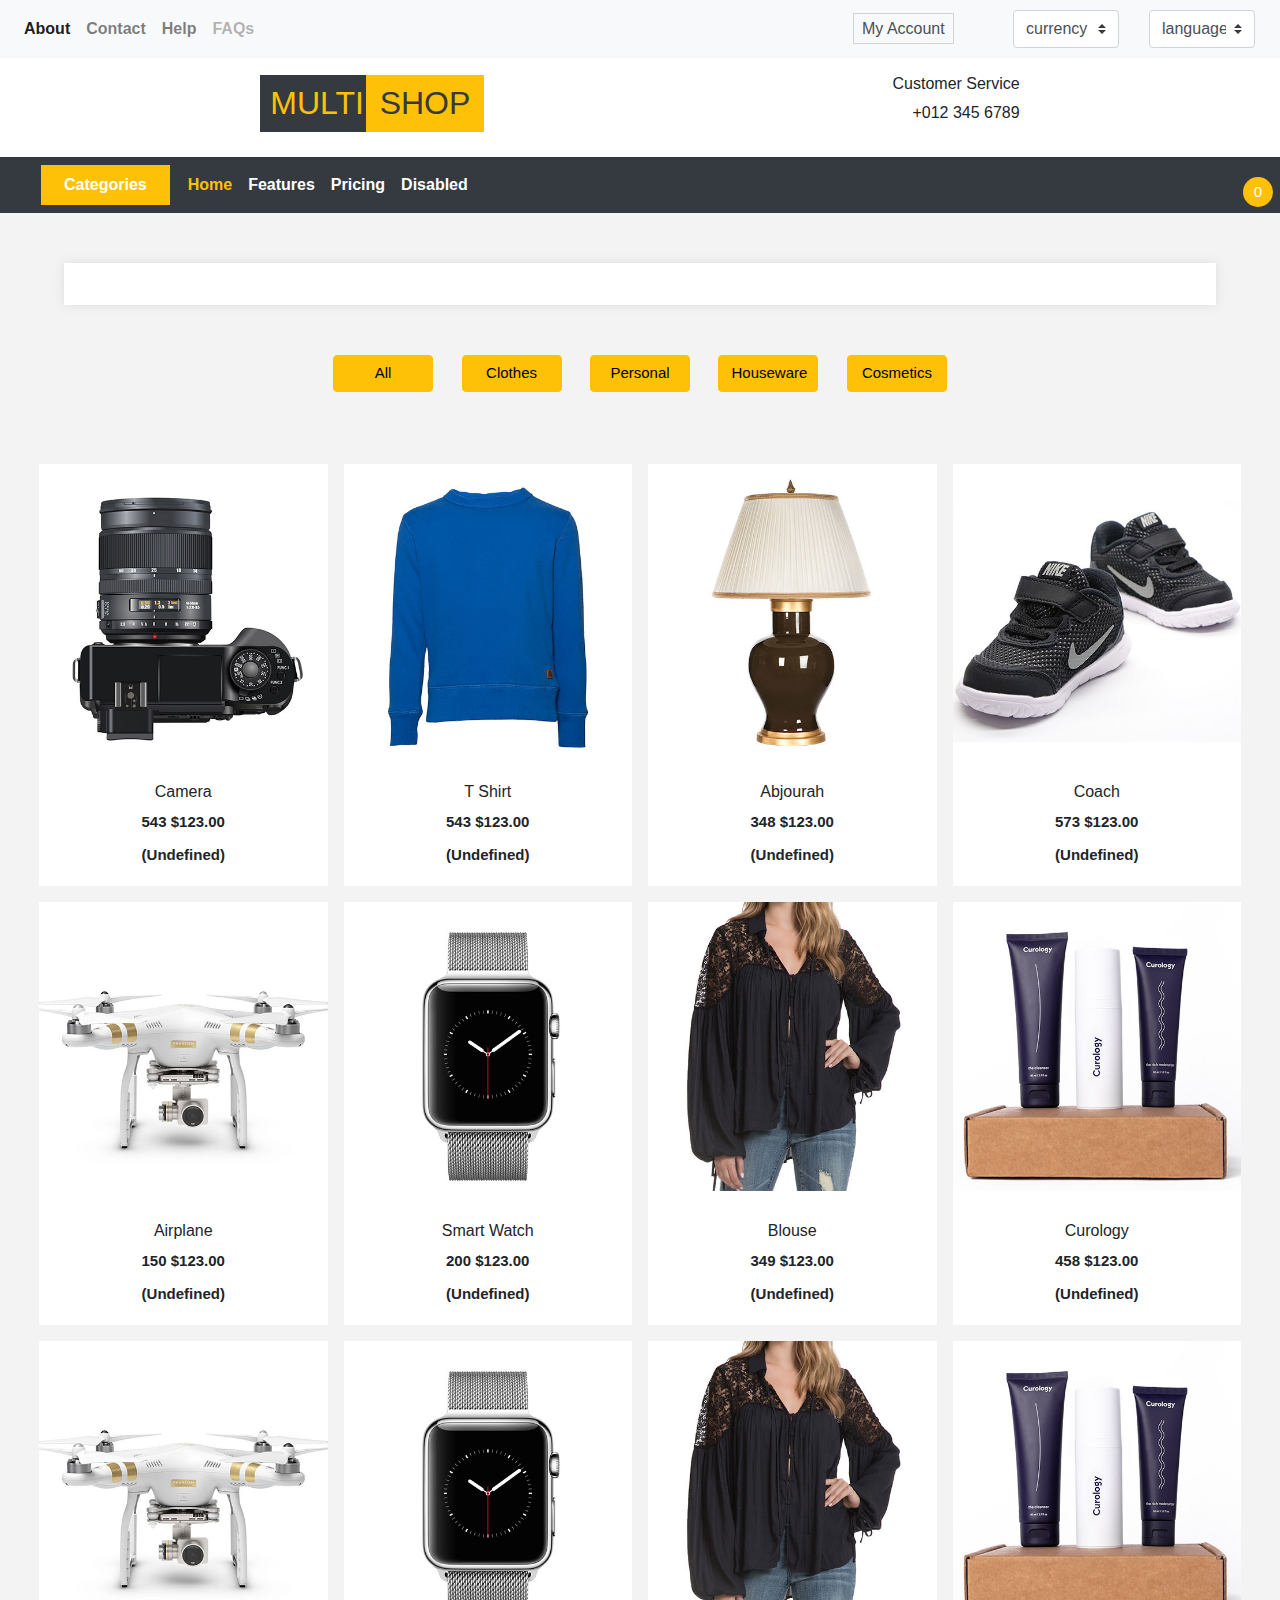
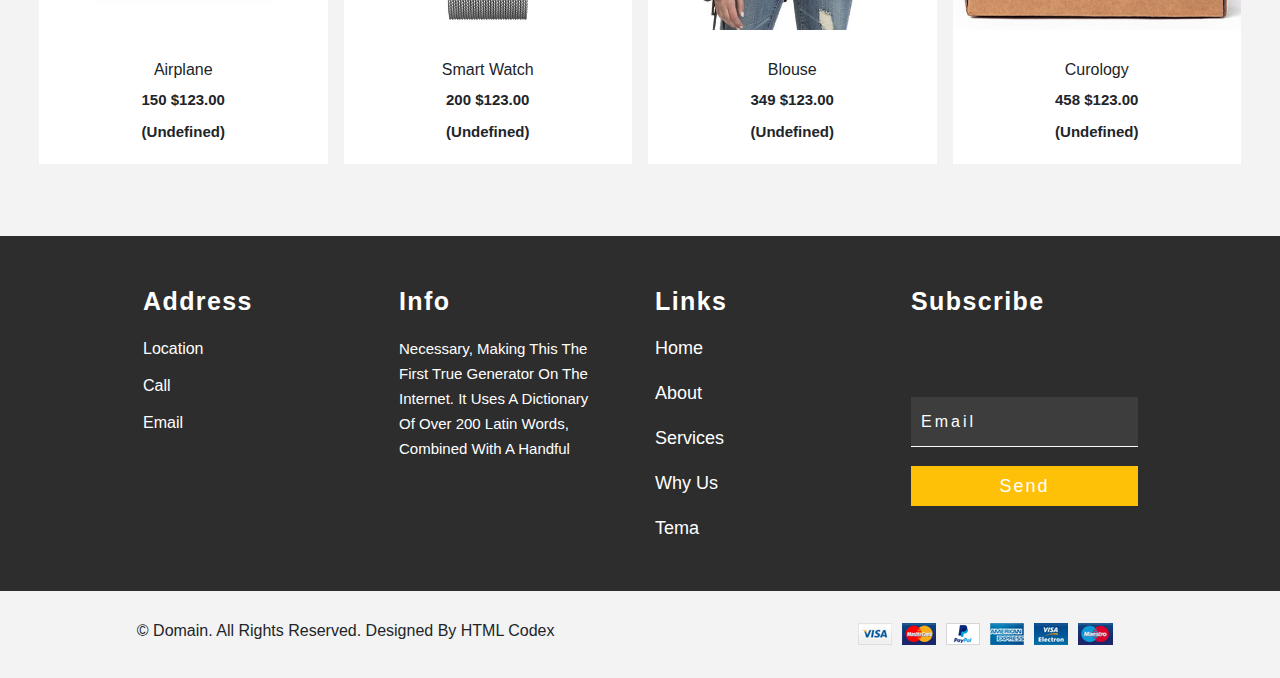
<file: shop.html>
<!DOCTYPE html>
<html lang="en">
<head>
    <meta charset="UTF-8">
    <meta name="viewport" content="width=device-width, initial-scale=1.0">
    <title>MULTI SHOP</title>

    <!-- google font  -->

    <!-- font awesome -->
    <link rel="stylesheet" href="https://cdnjs.cloudflare.com/ajax/libs/font-awesome/6.5.1/css/all.min.css" integrity="sha512-DTOQO9RWCH3ppGqcWaEA1BIZOC6xxalwEsw9c2QQeAIftl+Vegovlnee1c9QX4TctnWMn13TZye+giMm8e2LwA==" crossorigin="anonymous" referrerpolicy="no-referrer" />
    <!-- link style bootstrap -->
    <link rel="stylesheet" href="https://cdn.jsdelivr.net/npm/bootstrap@4.0.0/dist/css/bootstrap.min.css" integrity="sha384-Gn5384xqQ1aoWXA+058RXPxPg6fy4IWvTNh0E263XmFcJlSAwiGgFAW/dAiS6JXm" crossorigin="anonymous">

    <!-- swiper slider  -->
    <link rel="stylesheet" href="https://cdn.jsdelivr.net/npm/swiper@11.0.5/swiper-bundle.min.css">

    <!-- link style -->
    <link rel="stylesheet" href="css/meadia.css">
    <link rel="stylesheet" href="css/style.css">
</head>
<body>
    

    <!-- mass Add to Card -->
    <div class="MassAddToCard">
        <!-- <div class="TextMass">
            <h3>Added to cart</h3>
            <span class="boed"></span>
        </div> -->
    </div>





    <!-- header -->

    <div class="container-fluid bg-light m-10 ">
        <div class="row navbarlist">
            <nav class="col navbar navbar-expand-lg navbar-light ">
                <button class="navbar-toggler" type="button" data-toggle="collapse" data-target="#navbarNavHo" aria-controls="navbarNav" aria-expanded="false" aria-label="Toggle navigation">
                    <span class="navbar-toggler-icon"></span>
                </button>
                <div class="collapse navbar-collapse" id="navbarNavHo">
                    <ul class="navbar-nav">
                        <li class="nav-item active">
                            <a class="nav-link" href="About.html">About <span class="sr-only">(current)</span></a>
                        </li>
                        <li class="nav-item">
                            <a class="nav-link" href="Contact.html">Contact</a>
                        </li>
                        <li class="nav-item">
                            <a class="nav-link" href="Contact.html">help</a>
                        </li>
                        <li class="nav-item">
                            <a class="nav-link disabled" href="FAQs.html">FAQs</a>
                        </li>
                    </ul>
                </div>
            </nav>
            <div class=" d-flex listselect d-inline-flex align-items-center ">
                <div class="col">
                    <div class="searchLink">
                        <span id="Account">my Account <i class="fa-solid fa-caret-down"></i></span>
                        <div class="linkAcount">
                            <a href="login.html">log in</a>
                            <a href="regestar.html">sign up</a>
                        </div>                     
                    </div>
                </div>
                <div class="col">
                    <select class="custom-select">
                        <option hidden>currency</option>
                        <option value="usd">usd</option>
                        <option value="=eur">eur</option>
                        <option value="Gpb">Gpb</option>
                        <option value="Cad">Cad</option>
                    </select>
                </div>
                <div class="col">
                    <select class="custom-select">
                        <option hidden>language</option>
                        <option value="Ar">Ar</option>
                        <option value="=En">En</option>
                        <option value="Rus">Rus</option>
                    </select>
                </div>
            </div> 
        </div>
        
    </div>


    <!-- link search -->
    <div class="container-fluid headertitle ">
        <div class="row align-items-center boxTitle bg-white py-3 px-xl-5 d-lg-flex">
            <div class="col-lg-4 title">
                <a style="text-decoration: none;"  href=""><h2 class="titleco">MULTI <span>SHOP</span></h2></a>
            </div>
            <div class="col-lg-4 align-items-center searchItem d-none">
                <nav class="navbar navbar-light">
                    <a href="search.html">  
                        <i   class="fa-solid fa-magnifying-glass mr-3"></i>
                        search
                    </a>
                </nav>
            </div>
            <div class="col-lg-4 text-align-center text-right contactTitle">
                <h6>Customer Service</h6>
                <p>+012 345 6789</p>
            </div>
        </div>
    </div>

    

    <!--  -->
    <div class="container-fluid nav-baree  bg-dark mb-5">
        <div class="listbr" >
                <nav class="navbar navbar-expand-lg navbar-light ">
                    <button class="navbar-toggler" type="button" data-toggle="collapse" data-target="#navbarNav" aria-controls="navbarNav" aria-expanded="false" aria-label="Toggle navigation">
                        <span class="navbar-toggler-icon"></span>
                    </button>
                    <div class="collapse navbar-collapse " id="navbarNav">
                        <ul class="navbar-nav">
                            <li id="Navlist" class="nav-item categories  active">
                                <a class="nav-link  text-white" href="#">
                                    <i class="fa-solid fa-bars"></i>
                                    categories
                                    <i id="iconArr" class="fa-solid fa-caret-down"></i>
                                </a>
                                <ul class="navList">
                                    <li><a href="index.html">home</a></li>
                                    <li><a href="shop.html">shop</a></li>
                                    <li><a href="Features.html">Features</a></li>
                                    <li><a href="shop.html">Pricing</a></li>
                                    <li><a href="Disabled.html">Disabled</a></li>
                                </ul>
                            </li>
                            <li class="nav-item active">
                                <a class="nav-link activerr text-warning text-white" href="#">Home <span class="sr-only">(current)</span></a>
                            </li>
                            <li class="nav-item">
                                <a class="nav-link text-white" href="shop.html">Features</a>
                            </li>
                            <li class="nav-item">
                                <a class="nav-link text-white" href="shop.html">Pricing</a>
                            </li>
                            <li class="nav-item">
                                <a class="nav-link text-white" href="shop.html">Disabled</a>
                            </li>
                        </ul>
                    </div>
                </nav>
                <div class="iconshop d-flex ">
                    <div class="ShowAccuont">
                        <a class="text-white mr-5" href="" >
                            <i class="fa-solid fa-user"></i>
                            Account</a>
                    </div>
                    <div class="lave iconsh ">
                        <i class="fa-solid fa-heart"></i>
                    </div>
                    <div class="shoping iconsh">
                        <i onclick="ShowListCard()" class="fa-solid fa-cart-arrow-down"></i>
                        <span id="Shop">0</span>
                    </div>
                </div>
            </div>
    </div>

    <!-- search Data -->

    <div class="inputSearch">
        <input onkeyup="SearchData(this.value)" type="search" name="" id="search">
        <!-- <i class="fa-solid fa-magnifying-glass"></i> -->
    </div>




    <!-- All prodect -->

    <div class="AllProdectCard">
        <div class="btnClick">
            <input type="button" onclick="AllDataprodect(this.value)" id="" class="btn btn-sucss" value="All">
            <input type="button" onclick="AllDataprodect(this.value)" id="" class="btn btn-sucss" value="clothes">
            <input type="button" onclick="AllDataprodect(this.value)" id="" class="btn btn-sucss" value="Personal">
            <input type="button" onclick="AllDataprodect(this.value)" id="" class="btn btn-sucss" value="Houseware">
            <input type="button" onclick="AllDataprodect(this.value)" id="" class="btn btn-sucss" value="Cosmetics">
        </div>
        <div class="AllprodectesCount">

        </div>
    </div>

    <!-- CATEGORIES shop -->
    <div class="container-fluid mt-3 mb-5 prodectsShop d-none">
        <div class="titleShop mb-3"> 
            <h2>CATEGORIES</h2>
        </div>
        <div class="p-3 m-auto CategorieShop row  pb-3 d-flex">
            <!-- <div class="m-1 col-lg-3 col-md-6 col-sm-12 pb-1  box d-flex align-items-center justify-content-center ">
                <div class="cateImg w-50">
                    <img class="w-100 " src="upload/img/product-1.jpg" alt="">
                </div>
                <div class="text w-50">
                    <h6>Category Name</h6>
                    <p>100 Products</p>
                </div>
            </div> -->

        </div>
    </div>

        <!-- prodectes to card -->
        <div class="container-fluid mt-3 mb-5 prodectesToCard d-none">
            <div class="titleShop mt-5 mb-5"> 
                <h2>FEATURED PRODUCTS</h2>
            </div>
            <div class="p-3 m-auto prodectesCard1 prodectesCard  row mt-5 pb-3 d-flex">
                
            </div>
            </div>
        </div>


            <!-- prodectes to card -->
    <div class="container-fluid mt-3 mb-5 prodectesToCard d-none">
        <div class="titleShop mb-5 mt-5 "> 
            <h2>RECENT PRODUCTS</h2>
        </div>
        <div class="p-3 m-auto prodectesCard prodectesCardOffer row mt-5  pb-3 d-flex">
            
        </div>
        </div>
    </div>
    

    <!--  -->

<!-- prodectes to card -->
    <div class="container-fluid prodectesToCard  mt-5 mb-5 ">
        <div class="p-3 m-auto prodectesCard searchProdectesCard row mt-5  pb-3 d-flex">
    
        </div>
        </div>
    </div>

<!-- Add to Card -->

<div class="AddToCardHtml"  >
    <div class="listProdect">
        <div class="AddCard">
            
        </div>
        <div class="buttonCard">
            <button onclick="CancelListBrodect()" class="Cancel" type="button">Cancel</button>
            <button onclick="ViewProdectss()"  class="ViewProdects" type="button">ViewProdects</button>
        </div>
    </div>
</div>
    


































<!-- start footer  -->
<footer>
    <div class="footer row">
        <div class="box col-lg-3">
            <div class="titel">
                <h5>Address</h5>
                <a href="">
                    <i class="fa-solid fa-location-dot"></i>
                    Location
                </a>
                <a href="">
                    <i class="fa-solid fa-phone"></i>
                    Call
                </a>
                <a href="">
                    <i class="fa-solid fa-envelope"></i>
                    Email
                </a>
            </div>
            <div class="icon">
                <a href=""><i class="fa-brands fa-facebook"></i></a>
                <a href=""><i class="fa-brands fa-twitter"></i></a>
                <a href=""><i class="fa-brands fa-linkedin"></i></a>
                <a href=""><i class="fa-brands fa-instagram"></i></a>
                <a href=""><i class="fa-brands fa-youtube"></i></a>
            </div>
        </div>
        <div class="box col-lg-3">
            <h5>Info</h5>
            <p>necessary, making this the first true generator on the Internet. It uses a dictionary of over 200 Latin words, combined with a handful</p>
        </div>
        <div class="box col-lg-3">
            <h5>Links</h5>
            <a href="">Home</a>
            <a href="">About</a>
            <a href="">services</a>
            <a href="">why Us</a>
            <a href="">tema</a>
        </div>
        <div class="box col-lg-3 boxContact">
            <h5>Subscribe</h5>
            <form action="">
                <input type="email" placeholder="Email" value="">
                <input type="submit" value="Send">
            </form>
            <div class="followUs">
                <i class="fa-brands fa-square-facebook"></i>
                <i class="fa-brands fa-instagram"></i>
                <i class="fa-brands fa-twitter"></i>  
                <i class="fa-brands fa-youtube"></i>
                <i class="fa-brands fa-whatsapp"></i>
            </div>
        </div>
    </div>
</footer>
<div class="copy-right row">
    <h6 col>© Domain. All Rights Reserved. Designed by HTML Codex</h6>
    <img col src="upload/img/payments.png" alt="">
</div>
<!-- end footer -->
    



















































    <script src="https://cdn.jsdelivr.net/npm/swiper@11.0.5/swiper-bundle.min.js"></script>
    <script src="https://code.jquery.com/jquery-3.2.1.slim.min.js" integrity="sha384-KJ3o2DKtIkvYIK3UENzmM7KCkRr/rE9/Qpg6aAZGJwFDMVNA/GpGFF93hXpG5KkN" crossorigin="anonymous"></script>
    <script src="https://cdn.jsdelivr.net/npm/popper.js@1.12.9/dist/umd/popper.min.js" integrity="sha384-ApNbgh9B+Y1QKtv3Rn7W3mgPxhU9K/ScQsAP7hUibX39j7fakFPskvXusvfa0b4Q" crossorigin="anonymous"></script>
    <script src="https://cdn.jsdelivr.net/npm/bootstrap@4.0.0/dist/js/bootstrap.min.js" integrity="sha384-JZR6Spejh4U02d8jOt6vLEHfe/JQGiRRSQQxSfFWpi1MquVdAyjUar5+76PVCmYl" crossorigin="anonymous"></script>

    <script src="js/index.js"></script>
</body>
</html>
</file>
<file: css/meadia.css>
@media (max-width: 1000px){ 
    .searchItem {
        width: 100% !important;
    }
    .contactTitle{
        display: none;
    }
    
}
@media (max-width: 800px){ 
    .footer {
        justify-content: center !important ;
        text-align: center;
    }
    .footer .box {
        width : 90% !important;
        margin: auto;

    }
    .footer .box p {
        width: 100% !important;
    }
    .footer .box .followUs {
        justify-content: space-around;
        margin-top: 50px;
    }    
}
</file>
<file: css/style.css>
:root {
    --blue: #007bff;
    --indigo: #6610f2;
    --purple: #6f42c1;
    --pink: #e83e8c;
    --red: #dc3545;
    --orange: #fd7e14;
    --yellow: #ffc107;
    --green: #28a745;
    --teal: #20c997;
    --cyan: #17a2b8;
    --white: #fff;
    --gray: #6c757d;
    --gray-dark: #343a40;
    --primary: #007bff;
    --secondary: #6c757d;
    --success: #28a745;
    --info: #17a2b8;
    --warning: #ffc107;
    --danger: #dc3545;
    --light: #f8f9fa;
    --dark: #343a40;
    --breakpoint-xs: 0;
    --breakpoint-sm: 576px;
    --breakpoint-md: 768px;
    --breakpoint-lg: 992px;
    --breakpoint-xl: 1200px;
    --font-family-sans-serif: -apple-system,BlinkMacSystemFont,"Segoe UI",Roboto,"Helvetica Neue",Arial,sans-serif,"Apple Color Emoji","Segoe UI Emoji","Segoe UI Symbol";
    --font-family-monospace: SFMono-Regular,Menlo,Monaco,Consolas,"Liberation Mono","Courier New",monospace;
}

/*  */
*{
    text-transform: capitalize;
    /* margin: 0;
    padding: 0; */
    text-decoration: none;
    list-style: none;
    
    /* justify-content: space-between; */

}
body{
    background-color: #dddddd57;
    position: relative;
}
/*  */

.collapse a{
    color: var(--gray);
    font-weight: 600;
    transition: ease 0.3s;
}
.collapse a:hover{
    color: var(--dark);
}
.navbarlist .listselect{
    padding: 10px;
}

.navbarlist .listselect .searchLink{
    position: relative;
    width: 130px;
}
.navbarlist .listselect .searchLink span{
    cursor: pointer;
    border: 1px solid #ced4da;
    padding: 6px 8px;
    color: #495057;
}
.navbarlist .listselect .searchLink .linkAcount{
    position: absolute;
    display: none;
    justify-content: center;
    flex-direction: column;
    width: 99px;
    background-color: #e0e0e0;
    color: var(--white);
    padding: 3px 9px;
    z-index: 100;
    font-size: 16px;
    border-radius: 4px;
    top: 33px;
}
.navbarlist .listselect .searchLink .linkAcount.show{
    display: flex;

}
.navbarlist .listselect .searchLink .linkAcount a{
    margin: 4px 0;
    background-color: white;
    padding: 7px 10px;
}

/*  */

.titleco{
    display: flex;
    align-items: center;
    justify-content: space-between;
    width: 224px;
    padding: 0px 0px 0px 10px;
    color: var(--warning);
    background-color: var(--gray-dark);
}
.titleco span{
    display: inline;
    padding: 9px 14px;
    color: var(--gray-dark);
    background-color: var(--warning);
    
}
.searchItem{
    display: flex;
    justify-content: center;
    width: 50px;
    margin: auto;

}
.searchItem a{  
    border: 1px solid var(--warning);
    padding: 8px 22px;
    color: var(--warning);
    text-decoration: none;
    font-size: 18px;
    
    width: 150px;

}


/* nav bar */
.nav-baree{
    /* overflow: hidden; */
}

.nav-baree .listbr {
    /* padding: 10px 30px; */
    display: flex;
    align-items: center;
    justify-content: center;
    justify-content: space-between;
}
.nav-baree .listbr .lestlink {
    display: flex;
    align-items: center;
}
.nav-baree .categories {
    position: relative;
    background-color: var(--warning);
    padding: 0px 15px;
    margin: 0 10px;
    z-index: 100;
}
.nav-baree .categories a #iconArr{
    transition: ease 0.4s;
}
.nav-baree .categories a #iconArr.show{
    transform: rotate(180deg);
}


/* header title */
.headertitle{

}
.headertitle .boxTitle{
    display: flex;
    align-items: center;
    justify-content: center;
}
.headertitle .boxTitle .title{
    width: auto;
}


/* nav list */
.navList{
    position: absolute;
    background-color: #343a40;
    top: 30px;
    left: 3px;
    text-align: center;
    width: 150px;
    padding: 12px;
    transition: ease 1s ;
    opacity: 0;
    z-index: 1;
    pointer-events: none;
    
}

.nav-baree .categories .navList.show{
    top: 60px;
    opacity: 1;
    pointer-events: auto;
    
    
}
.navList li a{
    padding: 5px 12px;
    margin: 10px;
    color: white;
    text-decoration: none;
}
.navList li:hover a{
    color: var(--warning);
}

/* icon shop */
.nav-baree .iconshop .ShowAccuont a{
    text-decoration: none;
}
.nav-baree .iconshop .iconsh{
    display: inline;
    margin: 0 40px 0 0px;
    color: white;
    font-size: 18px;
}
.nav-baree .iconshop .shoping{
    position: relative;
    cursor: pointer;
} 
.nav-baree .iconshop .shoping #Shop{
    position: absolute;
    top: -8px;
    left: 18px;
    background-color: var(--warning);
    padding: 1px 5px;
    border-radius: 50%;
    font-size: 15px;
    height: 30px;
    width: 30px;
    display: flex;
    align-items: center;
    justify-content: center;
}


/* header */
.headermain{
    z-index: -1;
}
.head .headimg{
    position: relative;
    z-index: 1;
}

.carousel-indicators {
    z-index: 1000000;
    cursor: pointer;
}
.carousel-control-prev {
    left: 0;
    z-index: 1000;
}
.carousel-control-next {
    right: 0;
    z-index: 1000;
}
.carousel-indicators li {
    height: 10px;
}
.carousel-indicators .active{
    background-color: var(--warning);
}
.head .headimg::before{
    content: "";
    position: absolute;
    width: 100%;
    height: 100%;
    left: 0px;
    top: 0;
    background-color: #000000a1;
    z-index: 1;
}
.head .headimg img{
    width: 100%;
    fill-opacity: cover;
    z-index: -1;
}
.head .headimg .text{
    position: absolute;
    left: 0;
    top: 0;
    height: 100%;
    width: 100%;
    display: flex;
    align-items: center;
    justify-content: center;
    flex-direction: column;
    color: var(--light);
    z-index: 100;
}
.head .headimg .text h4 {
    font-size: 40px;
    text-align: center;
}
.head .headimg .text p {
    text-align: center;
    margin: 20px 0;
    width: 70%;
}
.head .headimg .text a{
    color: var(--light);
    font-size: 18px;
    display: block;
    margin-top: 20px;
    padding: 12px 50px;
    border: 2px solid var(--light);
    text-decoration: none;
}
.head .offerimg .img1 img,
.head .offerimg .img2 img{
    transition: ease 1s;
}

.head .offerimg .img1{
    position: relative;
    overflow: hidden;
    transition: 1s ease;
}
.head .offerimg .img2{
    position: relative;
    overflow: hidden;
    transition: 1s ease;
}
.head .offerimg .img1::before{
    content: "";
    position: absolute;
    width: 100%;
    height: 100%;
    left: 0px;
    top: 0;
    background-color: #000000a1;
    
}

.head .offerimg .img2::before{
    content: "";
    position: absolute;
    width: 100%;
    height: 100%;
    left: 0px;
    top: 0px;
    background-color: #000000a1;

}
.head .offerimg .img1:hover img,
.head .offerimg .img2:hover img{
    transform: rotate(4deg) scale(1.3);
    transition: 1s ease;
}

.head .offerimg .text{
    position: absolute;
    text-align: center;
    left: 0;
    top: 0;
    height: 100%;
    width: 100%;
    display: flex;
    align-items: center;
    justify-content: center;
    flex-direction: column;
    color: var(--light);
    z-index: 100;

}
.head .offerimg .text h4{
    font-size: 20px;
    margin: 0;

}
.head .offerimg .text p {
    font-size: 30px;
    text-align: center;
    margin: 0;
    padding: 0;
}
.head .offerimg .text a{
    color: var(--light);
    font-size: 13px;
    display: block;
    margin-top: 10px;
    padding: 10px 30px;
    border: 2px solid var(--warning);
    text-decoration: none;
    background-color: var(--warning);
    font-weight: 500;
    transition: ease 0.3s ;
    
}
.head .offerimg .text a:hover{
    background: none;
}
.head .offerimg img{
    width: 100%;
    
}
/* details shoping */

.details-shoping{
    
}
.details-shoping .box{
    height: 140px;
    display: flex;
    align-items: center;
    flex-direction: column;
    justify-content: center;
    justify-content: space-between;
    background-color: var(--white);
    padding: 20px 0;
    
}
.details-shoping .box i{
    color: var(--warning);
    font-size: 30px;
    margin-bottom: 12px;
}
.details-shoping .box p{
    font-size: 20px;
    font-weight: 600;
}
@media (min-width: 992px){
    .col-lg-3 {
        flex: 1 0 23% !important;
        max-width: 25%;
    }
    /* .head .headimg img {
        height: 100%;
    } */
}
@media (min-width: 768px){
.col-md-6 {
    -webkit-box-flex: 0;
    -ms-flex: 0 0 50%;
    flex: 1 0 48%;
    max-width: 50%;
    }
}
@media (max-width: 990px){
        .head .headimg img {
            height: 530px;
        }
    }
@media (min-width: 576px){
        .col-sm-12 {
            -webkit-box-flex: 0;
            -ms-flex: 0 0 100%;
            /* flex: 2 0 99%; */
            max-width: 99%;
        }
}


/* shoping */
.prodectsShop{

}
.prodectsShop .titleShop{
    position: relative;
}
.prodectsShop .titleShop h2{
    background-color: #f3f3f3;
    width: 200px;
    z-index: 100;
}

.prodectsShop .titleShop::before{
    position: absolute;
    content: "";
    left: 5%;
    top: 50%;
    width: 95%;
    border: 1px dashed #343a404f;
    z-index: -1;
}

.prodectsShop .CategorieShop .box{
    background-color: var(--white);
    padding: 0 !important;
    cursor: pointer;
}
.prodectsShop .CategorieShop .box .cateImg{
    display: flex;
    align-items: center;
    justify-content: center;
    overflow: hidden;
}
.prodectsShop .CategorieShop .box .cateImg img{
    width: 75%!important;
    transition: ease 1s;
}
.prodectsShop .CategorieShop .box .text {
    height: 100%;
    width: 300px !important;
    display: flex;
    flex-direction: column;
    justify-content: center;
    line-height: 100%;
    padding: 15px 10px; 
    transition: ease 1s;
    flex-direction: column;
}
.prodectsShop .CategorieShop .box:hover .text{
    background-color: var(--warning);
}
.prodectsShop .CategorieShop .box:hover img{
    transform: rotate(7deg) scale(1.2);
}
.prodectsShop .CategorieShop .box .text h6 {
    font-size: 18px;
    margin-bottom: 15px;

}
.prodectsShop .CategorieShop .box .text p{
    font-size: 16px;
}


/* prodectes to card */

.prodectesToCard{

}
.prodectesToCard .titleShop{
    position: relative;
    
}
.prodectesToCard .titleShop h2{
    background-color: #f3f3f3;
    width: 350px;
    z-index: 100;
    
}
.prodectesToCard .titleShop::before{
    position: absolute;
    content: "";
    left: 5%;
    top: 50%;
    width: 95%;
    border: 1px dashed #343a404f;
    z-index: -1;
}
.prodectesToCard .prodectesCard .box{
    text-align: center;
    flex-direction: column;
    align-items: center;
    justify-content: center;
    padding: 0;
    transition: 0.3s ease;
    
}
.prodectesToCard .prodectesCard .box:hover .m-2{
    box-shadow: 0 0 10px #ddd;
}
.prodectesToCard .prodectesCard .box .cateImg{
    position: relative;
    overflow: hidden;
    transition: 1s ease;
}
.prodectesToCard .prodectesCard .box .cateImg img{
    width: 100% !important;
    transition: 0.3s ease;
}
.prodectesToCard .prodectesCard .box:hover .cateImg img{
    transform: scale(1.1);
}
.prodectesToCard .prodectesCard .box .cateImg .iconAddCard{
    position: absolute;
    background-color: #dddddd45;
    display: flex;
    align-items: center;
    justify-content: center;
    height: 100%;
    width: 100%;
    top: 850px;
    left: 0;
    transition: 0.5s ease;
    opacity: 0;
    display: flex;
    align-items: center;
    justify-content: space-around;
}
.prodectesToCard .prodectesCard .box .m-2:hover .cateImg .iconAddCard{
    top: 0px;
    opacity: 1;
} 
.prodectesToCard .prodectesCard .box .cateImg .iconAddCard i{
    font-size: 30px;
    padding: 10px;
    color: var(--warning);
    border: 1px solid var(--warning);
    cursor: pointer; */
    
}
.prodectesToCard .prodectesCard .box .text{
    margin: 30px 0 20px;
}
.prodectesToCard .prodectesCard .box .text h6{
    color: var(#000);
}
.prodectesToCard .prodectesCard .box .text p{
    margin: 10px;
    font-size: 15px;
    font-weight: 600;

}

.prodectesToCard .prodectesCard .box .text .iconStar{
    display: flex;
    align-items: center;
    justify-content: center;
    margin: 0;
}
.prodectesToCard .prodectesCard .box .text .iconStar i{
    color: var(--warning);
}
.prodectesToCard .prodectesCard .box .text .iconStar p{
    margin: 0px 6px;
}

 /* Add to Card  */
.AddToCardHtml{
    position: fixed;
    right: -1500px;
    top: 0;
    z-index: 1000;
    width: 600px;
    height: 100vh;
    background-color: #000000ac;
    padding: 5px 5px ;
    overflow: auto;
    transition: 1s ease;
}
.AddToCardHtml.show{
    right: 0px;
}

.AddToCardHtml .AddCard{
    display: flex;
    flex-direction: column;

}
.AddToCardHtml .AddCard .AddCardoxs{
    display: flex;
    align-items: center;
    justify-content: center;
    justify-content: space-between;
    background-color: var(--white);
    padding: 10px;
    margin: 5px ;
}
.AddToCardHtml .AddCard .AddCardoxs .cateImg{
    height: 100%;
}
.AddToCardHtml .AddCard .AddCardoxs .cateImg img{
    width: 150px;
}

.AddToCardHtml .AddCard .AddCardoxs .count{
    display: flex;
    align-items: center;
    justify-content: center;
}
.AddToCardHtml .AddCard .AddCardoxs .count button{
    outline: none;
    border: none;
    padding: 5px 10px;
    background-color: var(--warning);
    font-size: 20px;
    cursor: pointer;
}
.AddToCardHtml .AddCard .AddCardoxs .count p{
    margin: 0 10px;
}

.AddToCardHtml .AddCard .AddCardoxs .RemoveItme i{
    font-size: 30px;
    margin: 0 10px;
    cursor: pointer;
    transition: 0.2s ease;
}
.AddToCardHtml .AddCard .AddCardoxs .RemoveItme i:hover{
    color: red;
}
.AddToCardHtml .listProdect{
    position: relative;
}

.AddToCardHtml .listProdect .buttonCard{
    position: fixed;
    bottom: 0;
    display: flex;
    align-items: center;
    justify-content: center;
    justify-content: space-between;

}
.AddToCardHtml .buttonCard button{
    width: 250px;
    border: none;
    outline: none;
    height: 40px;
    cursor: pointer;
    margin: 10px 20px;
}

@media (max-width: 700px) {
    .AddToCardHtml{
        width: 100%;
    }
    .AddCard .AddCardoxs .cateImg img {
        width: 70px !important;
    }
    .AddToCardHtml .listProdect .buttonCard {
        width: 100%;
    }
    .AddToCardHtml .listProdect #totalpriceCard{
        font-size: 15px;
        color: white;
        background-color: brown;
        padding: 7px !important;
    }
}

/* img offer */
.imgsOffer{

}
.imgsOffer .offerimg{
    
}
.imgsOffer .offerimg .img2,
.imgsOffer .offerimg .img1{
    position: relative;
}
.imgsOffer .offerimg img{
    position: relative;
}
.imgsOffer .offerimg img::after{
    content: "";
    position: absolute;
    width: 100%;
    height: 100%;
    left: 0px;
    top: 0px;
    background-color: #000000a1;
    z-index: 1;
}
.imgsOffer .offerimg .img1 .text,
.imgsOffer .offerimg .img2 .text{
    position: absolute;
    left: 0;
    top: 0;
    width: 100%;
    display: flex;
    align-items: center;
    justify-content: center;
    flex-direction: column;
    height: 100%;
    font-weight: 600;
}
.imgsOffer .offerimg .text h4{
    font-size: 19px;
    color: var(--white);
} 
.imgsOffer .offerimg .text p{
    font-size: 35px;
    color: var(--white);
} 
.imgsOffer .offerimg .text a{
    padding: 12px 30px ;
    color: var(--white);
    background-color: var(--warning);
    border: 1px solid var(--warning);
    text-decoration: none;
    transition: 0.3s ease;
} 
.imgsOffer .offerimg .text a:hover{
    color: var(--white);
    background: none;
    border: 1px solid var(--white);
}


/*  */
.slideOffer{
    margin: 100px 0 !important;
}
.swiper-slide{
    text-align: center;
}
.swiper-slide img{
    width: 100%;
}


/* start footer */
footer {
    background-color: #2d2d2d;
  }
  
  .footer {
    display: flex;
    justify-content: center;
    justify-content: space-between;
    padding: 30px 0;
    width: 80%;
    margin: auto;
  }
  
  .footer .box {
    width: 300px;
  }
  
  .footer .box h5 {
    display: block;
    margin: 20px 0;
    color: white;
    font-size: 25px;
    letter-spacing: 1.4px;
    font-weight: 600;
  }
  
  .footer .box .titel a {
    display: block;
    margin: 12px 0;
    color: white;
    font-size: 16px;
  }
  
  .footer .box .icon a {
    display: inline-block;
    margin: 22px 15px 12px 0;
    color: white;
    font-size: 20px;
    transition: ease 0.3s;
  }
  
  .footer .box a:hover {
    color: var(--primarybgBtn);
  }
  
  .footer .box p {
    width: 90%;
    margin: 20px 0;
    color: white;
    font-size: 15px;
    line-height: 25px;
  }
  
  .footer .box a {
    display: block;
    margin: 20px 0;
    color: white;
    font-size: 18px;
    line-height: 25px;
    transition: ease 0.3s;
  }
  
  .footer .box form {
    display: grid;
  }
  
  .footer .box form input[type=email] {
    color: white;
    margin: 19px 0;
    height: 50px;
    border: none;
    outline: 0px solid white;
    background-color: #3d3d3e;
    border-bottom: 1px solid white;
    padding: 13px 10px;
  }
  
  .footer .box form input[type=email]::placeholder {
    letter-spacing: 3px;
    color: white;
  }
  
  .footer .box form input[type=submit] {
    height: 40px;
    font-size: 18px;
    background-color: var(--warning);
    border: none;
    letter-spacing: 2px;
    color: white;
    cursor: pointer;
    transition: ease 0.3s;
  }
  
  .footer .box form input[type=submit]:hover {
    background-color: var(--yellow);
  }

  .footer .boxContact{
    display: flex;
    flex-direction: column;
    justify-content: space-between;
  }
  .footer .box .followUs {
    display: flex;
    justify-content: space-between;
  }
  .footer .box .followUs i{
    font-size: 35px;
    margin: 6px;
    color: var(--warning);
    cursor: pointer;
  }
  .copy-right {
    text-align: center;
    padding: 30px 0;
    font-size: 16px;
    display: flex;
    align-items: center;
    justify-content: center;
    justify-content: space-around;
    width: 100%;
}

/* mass Add to Card  */

.MassAddToCard{
    position: fixed;
    right: 10px;
    top: 10px;
    z-index: 10000;
}
.MassAddToCard .TextMass{
    position: relative;
    background-color: var(--warning);
    color: var(--white);
    padding: 5px  15px;
    border-radius: 2px;
    z-index: 10000;

}
.MassAddToCard .TextMass span{
    position: absolute;
    height: 3px;
    width: 0%;
    left: 0;
    bottom: 0;
    background-color: #000;
    transition: 2s ease;
}
.MassAddToCard .TextMass span.show{
    width: 100%;
    transition: 2s ease;
}

/* regestar */

.h-login{
    height: 100vh;
    background-color: var(--dark);
}
form-login{
    padding: 30px;
    box-shadow: 0 0 10px #ddd;
    background-color: var(--warning);
    width: 40%;
    border-radius: 10px;
}
form h3{
    display: flex;
    align-items: center;
    justify-content: center;
    width: 100%;
    font-size: 30px;
    
}

.form-or{
    text-align: center;
}
.form-or .form-group-or{
    position: relative;
}
.form-or .form-group-or .or{
    position: relative;
}
.form-or .form-group-or .or::before{

}

/* seacrh Data */
.inputSearch{
    position: relative;
    width: 100%;
    margin: 50px 0;
    text-align: center;
}
.inputSearch input{
    width: 90%;
    outline: none;
    border: none;
    height: 40px;
    border: 1px solid var(--white);
    box-shadow: 0 0 10px #ddd;
    padding: 20px;
    color: var(--warning);
}
.inputSearch i{
    position: absolute;
}


/* show Data Card */
.ShowDataDetaills{
    position: fixed;
    left: 0;
    top: -100%;
    z-index: 10;
    width: 100%;
    height: 100%;
    flex-direction: column;
    align-items: center;
    justify-content: center;
    transition: 1s ease;
    opacity: 0;
}
.ShowDataDetaills.show{
    top: 0;
    opacity: 1;
}
.ShowDataDetaills .iconCansel{
    position: absolute;
    right: 40px;
    top: 40px;
    font-size: 40px;
    color: var(--warning);
    cursor: pointer;
    z-index: 1000;
}
.ShowDataDetaills .ShowData{
    /* width: 65%; */
}
.ShowDataDetaills .ShowData .box{
    width: 100%;
    display: flex;
    align-items: center;
    justify-content: center;
    justify-content: space-between;

}
.ShowDataDetaills .ShowData .box .text h6{
    font-size: 60px;
    color: var(--blue);

}
.ShowDataDetaills .ShowData .box .text p{

}
.ShowDataDetaills .ShowData .box img{
    width: 80% !important;
}


.ShowDataDetaills .ShowData .box .iconStar{
    color: var(--warning);
    font-size: 25px;
}
.ShowDataDetaills .ShowData .box .iconStar i{
    cursor: pointer;
}
.ShowDataDetaills .ShowData .box .iconColor {
    margin: 22px 0;

}
.ShowDataDetaills .ShowData .box .iconColor span{
    position: absolute;
    width: 30px;
    height: 30px;
    background-color: #007bff;
    border-radius: 50%;
    cursor: pointer;
    
}
.ShowDataDetaills .ShowData .box .iconColor .red{
    margin: 0 0px;
    background-color: red;
}
.ShowDataDetaills .ShowData .box .iconColor .black{
    margin: 0 50px;
    background-color: #000;
}
.ShowDataDetaills .ShowData .box .iconColor .blue{
    margin: 0 100px;
    background-color: blue;
}
.ShowDataDetaills .ShowData .box .iconColor .yellow{
    margin: 0 150px;
    background-color: yellow;
}

.ShowDataDetaills .ShowData .box .iconAddCard{
    display: flex;
    align-items: center;
    justify-content: center;
    justify-content: space-between;
}
.ShowDataDetaills .ShowData .box .iconAddCard .Addcard{
    font-size: 40px;
    color: var(--blue);
    cursor: pointer;

}
.ShowDataDetaills .ShowData .box .iconAddCard .share{
    font-size: 40px;
    color: var(--blue);
    cursor: pointer;

}
.ShowDataDetaills .ShowData .box .iconAddCard .liveCard{
    font-size: 40px;
    color: var(--secondary);
    cursor: pointer;
}



/* soping */

.AllProdectCard{
    display: flex;
    align-items: center;
    justify-content: center;
}
.AllProdectCard .btnClick .btn{
    border: 1px solid var(--warning);
    background-color: var(--warning);
    font-size: 15px;
    margin: 0 12px;
    width: 100px;
}

/* ViewProdectss */

.AddToCardcheckHtml{
    position: relative;
    width: 80%;
    text-align: center;
    left: 10%;
    height: auto;
    top: 5%;
    margin: 100px 0;
    overflow: auto;
    z-index: 1;
}
.AddToCardHtml .listProdect .buttonCardcheck{
    position: relative;
}
</file>
